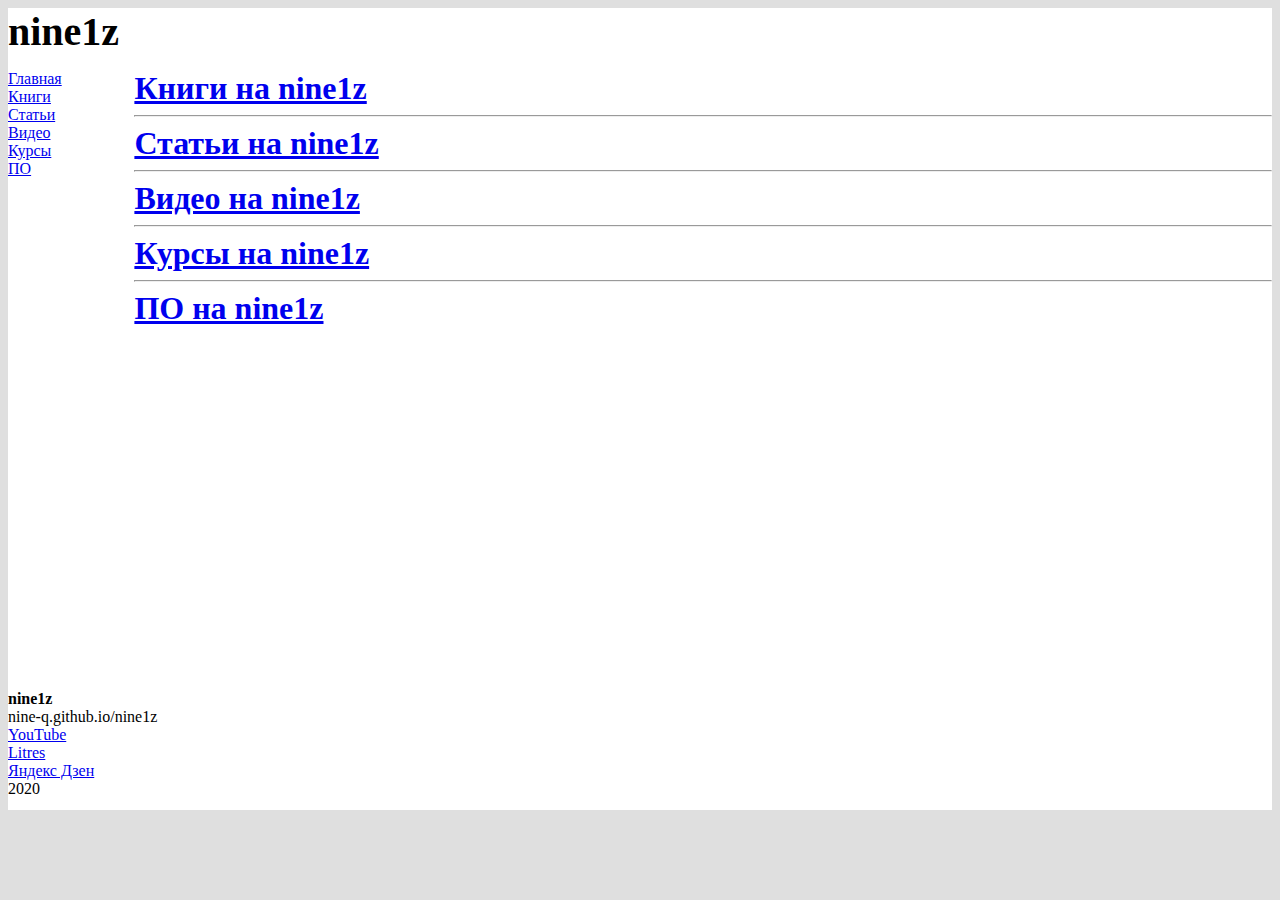
<file: index.html>
<!DOCTYPE html>
<html>
<head>
<title>nine1z</title>
<link rel="stylesheet" href="css/style.css">
<meta charset="UTF-8">
</head>
<body>
    <div class="wrapper">
    <div class="header"><a class="b">nine1z</a></div>
    <div class="row">
	    <div class="tabs"></div>
    <div class="content">
	<a href="index.html">Главная</a><br>
	<a href="books/index.html">Книги</a><br>
	<a href="articles/index.html">Статьи</a><br>
	<a href="videos/index.html">Видео</a><br>
	<a href="courses/index.html">Курсы</a><br>
	<a href="soft/index.html">ПО</a>

</div>
    <div class="sidebar1">
	<a href="books/index.html" class="g">Книги на nine1z</a><br><hr>
	<a href="articles/index.html" class="g">Статьи на nine1z</a><br><hr>
	<a href="videos/index.html" class="g">Видео на nine1z</a><br><hr>
	<a href="courses/index.html" class="g">Курсы на nine1z</a><br><hr>
	<a href="soft/index.html" class="g">ПО на nine1z</a>
</div>
    

    </div>
    <div class="footer"><a class="b">nine1z</a><br>nine-q.github.io/nine1z<br><a href="https://www.youtube.com/channel/UCeoyiitPKGWoLCxTwWciYBA?view_as=subscriber ">YouTube</a><br><a href="https://www.litres.ru/yan-damenckiy/">Litres</a><br><a href="https://zen.yandex.ru/id/5f0462b931fc6c1b40c7442b">Яндекс Дзен</a><br>2020</div>
    
    </div>
</body>
</html>
</file>
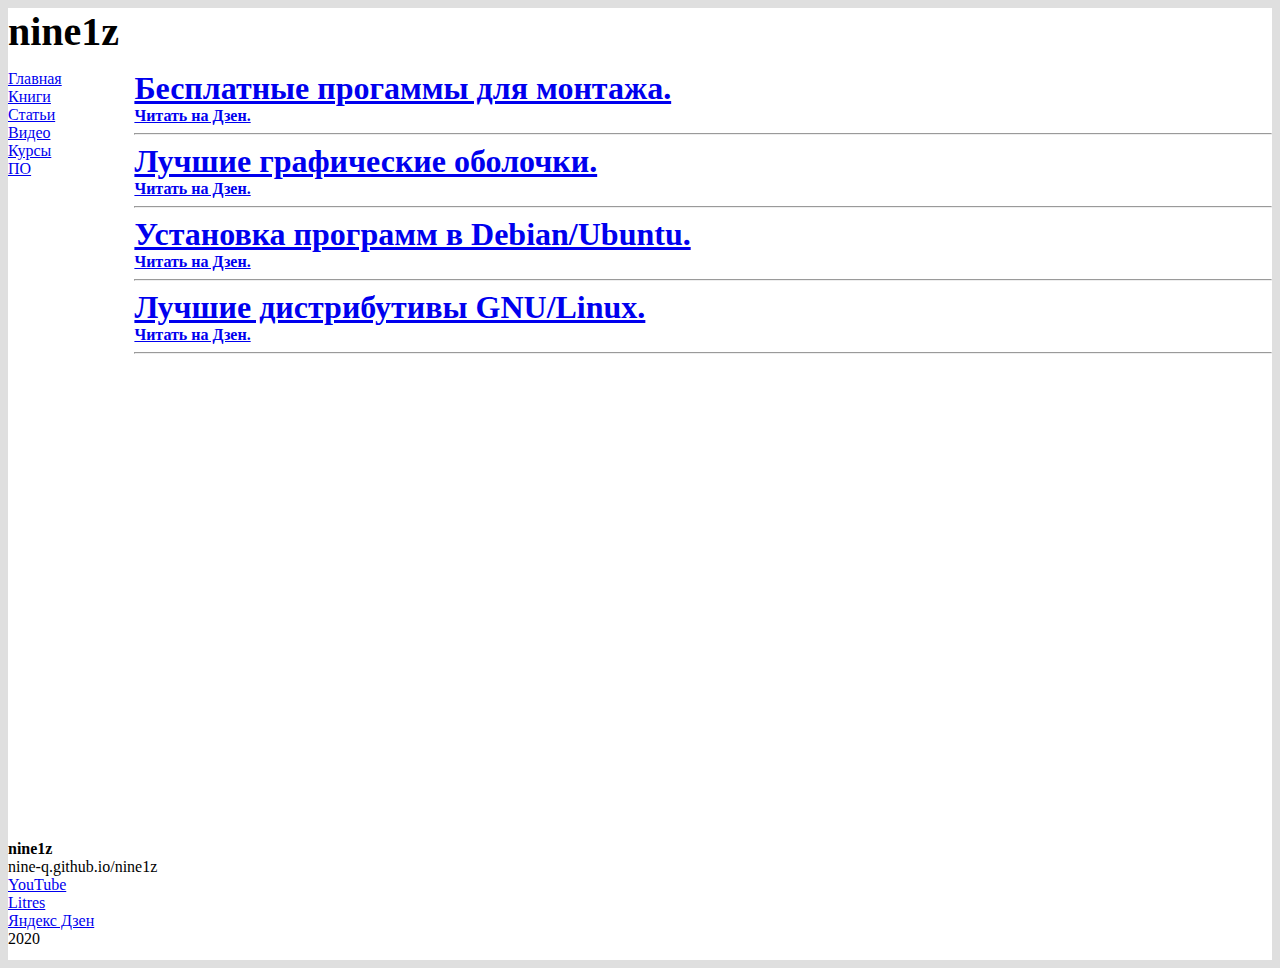
<file: articles/index.html>
<!DOCTYPE html>
<html>
<head>
<title>Статьи - nine1z</title>
<link rel="stylesheet" href="css/style.css">
<meta charset="UTF-8">
</head>
<body>
    <div class="wrapper">
    <div class="header"><a class="b">nine1z</a></div>
    <div class="row">
	    <div class="tabs"></div>
    <div class="content">
	<a href="../index.html">Главная</a><br>
	<a href="../books/index.html">Книги</a><br>
	<a href="index.html">Статьи</a><br>
	<a href="../videos/index.html">Видео</a><br>
	<a href="../courses/index.html">Курсы</a><br>
	<a href="../soft/index.html">ПО</a>

</div>
    <div class="sidebar1">
	<a class="g" href="1.html">Бесплатные прогаммы для монтажа.</a><br>
	<a class="b" href="https://zen.yandex.ru/media/id/5f0462b931fc6c1b40c7442b/besplatnye-programmy-dlia-montaja-5fb980a893538c3039528a01">Читать на Дзен.</a><hr>
	<a class="g" href="2.html">Лучшие графические оболочки.</a><br>
	<a class="b" href="https://zen.yandex.ru/media/id/5f0462b931fc6c1b40c7442b/luchshie-graficheskie-obolochki-top-5-5fb96a30ffe1de7f5c4a5b72">Читать на Дзен.</a><hr>
	<a class="g" href="3.html">Установка программ в Debian/Ubuntu.</a><br>
	<a class="b" href="https://zen.yandex.ru/media/id/5f0462b931fc6c1b40c7442b/ustanovka-programm-v-debianubuntu-5fb98502ffe1de7f5c6bfa61">Читать на Дзен.</a><hr>
	<a class="g" href="4.html">Лучшие дистрибутивы GNU/Linux.</a><br>
	<a class="b" href="https://zen.yandex.ru/media/id/5f0462b931fc6c1b40c7442b/luchshie-distributivy-gnulinux-20202021-top-10-5fb95170ffe1de7f5c24f632">Читать на Дзен.</a><hr>
</div>
    

    </div>
    <div class="footer"><a class="b">nine1z</a><br>nine-q.github.io/nine1z<br><a href="https://www.youtube.com/channel/UCeoyiitPKGWoLCxTwWciYBA?view_as=subscriber ">YouTube</a><br><a href="https://www.litres.ru/yan-damenckiy/">Litres</a><br><a href="https://zen.yandex.ru/id/5f0462b931fc6c1b40c7442b">Яндекс Дзен</a><br>2020</div>
    
    </div>
</body>
</html>
</file>
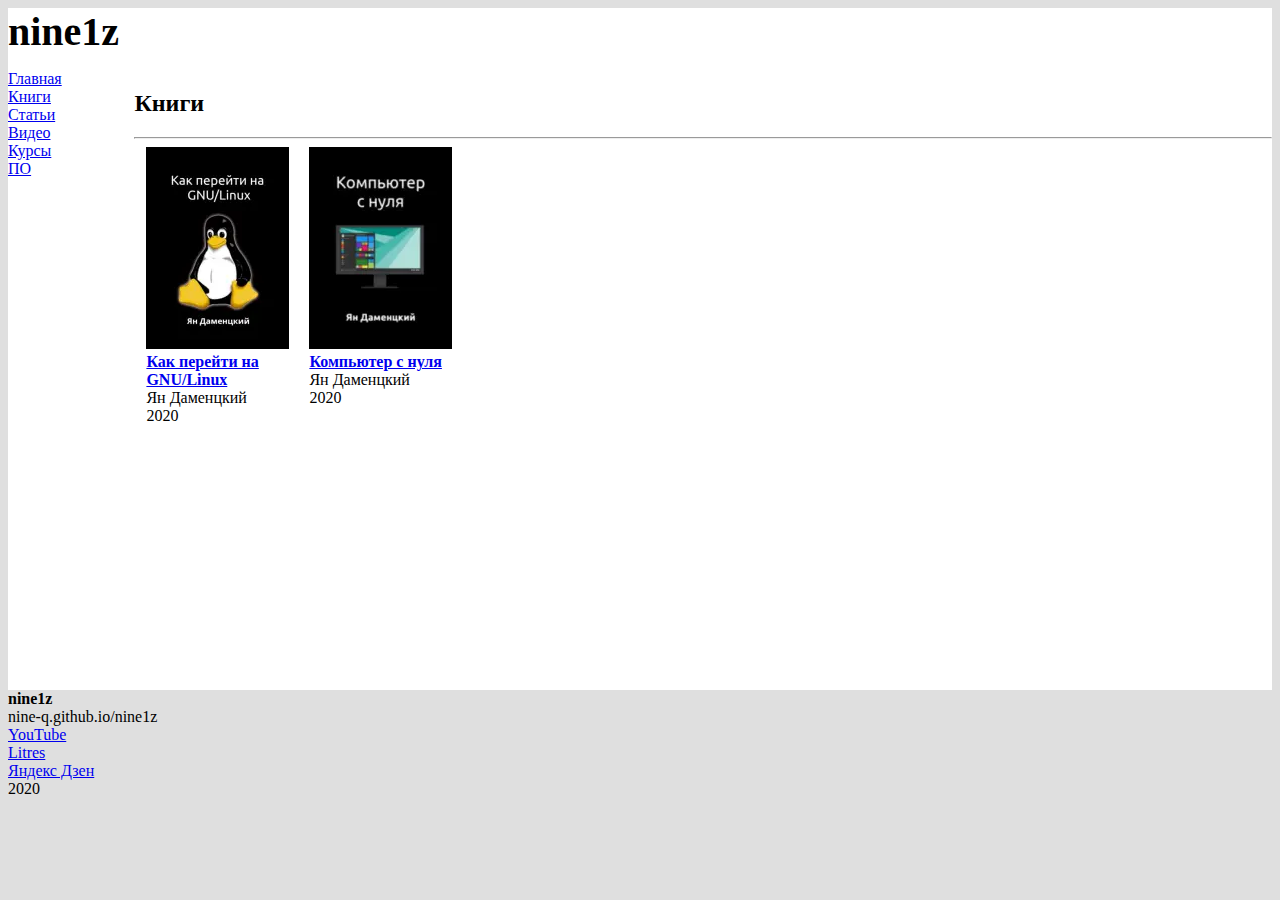
<file: books/index.html>
<!DOCTYPE html>
<html>
<head>
<title>Книги - nine1z</title>
<link rel="stylesheet" href="css/style.css">
<meta charset="UTF-8">
</head>
<body>
    <div class="wrapper">
    <div class="header"><a class="b">nine1z</a></div>
    <div class="row">
	    <div class="tabs"></div>
    <div class="content">
	<a href="../index.html">Главная</a><br>
	<a href="index.html">Книги</a><br>
	<a href="../articles/index.html">Статьи</a><br>
	<a href="../videos/index.html">Видео</a><br>
	<a href="../courses/index.html">Курсы</a><br>
	<a href="../soft/index.html">ПО</a>

</div>
    <div class="sidebar1">
    <h2>Книги</h2><hr>
	<div class="bookscat"><img href="1.html" src="1.webp">
	<div class="btext"><a href="1.html" class="b">Как перейти на GNU/Linux</a><br>
    	<a>Ян Даменцкий</a><br>
	<a>2020</a><br></div>
</div>
	<div class="bookscat"><img href="2.html" src="2.webp">
	<div class="btext"><a href="2.html" class="b">Компьютер с нуля</a><br>
    	<a>Ян Даменцкий</a><br>
	<a>2020</a><br></div>
</div>
    </div>
    <div class="footer"><a class="b">nine1z</a><br>nine-q.github.io/nine1z<br><a href="https://www.youtube.com/channel/UCeoyiitPKGWoLCxTwWciYBA?view_as=subscriber ">YouTube</a><br><a href="https://www.litres.ru/yan-damenckiy/">Litres</a><br><a href="https://zen.yandex.ru/id/5f0462b931fc6c1b40c7442b">Яндекс Дзен</a><br>2020</div>

</div>
</body>
</html>
</file>
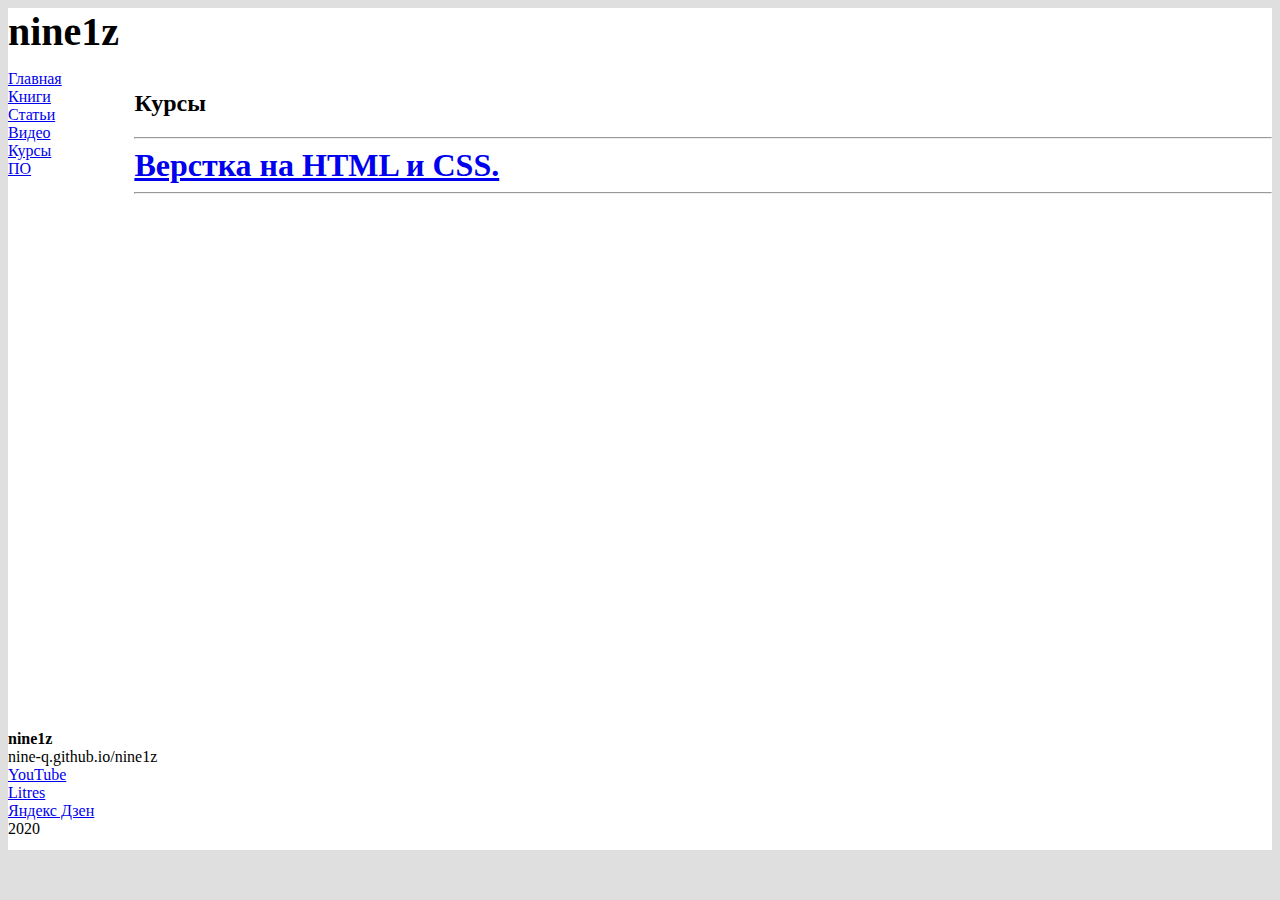
<file: courses/index.html>
<!DOCTYPE html>
<html>
<head>
<title>nine1z</title>
<link rel="stylesheet" href="css/style.css">
<meta charset="UTF-8">
</head>
<body>
    <div class="wrapper">
    <div class="header"><a class="b">nine1z</a></div>
    <div class="row">
	    <div class="tabs"></div>
    <div class="content">
	<a href="../index.html">Главная</a><br>
	<a href="../books/index.html">Книги</a><br>
	<a href="../articles/index.html">Статьи</a><br>
	<a href="../videos/index.html">Видео</a><br>
	<a href="index.html">Курсы</a><br>
	<a href="../soft/index.html">ПО</a>

</div>
    <div class="sidebar1">
	<h2>Курсы</h2><hr>
	<a href="c1.html" class="g">Верстка на HTML и CSS.</a><br><hr>
</div>
    

    </div>
    <div class="footer"><a class="b">nine1z</a><br>nine-q.github.io/nine1z<br><a href="https://www.youtube.com/channel/UCeoyiitPKGWoLCxTwWciYBA?view_as=subscriber ">YouTube</a><br><a href="https://www.litres.ru/yan-damenckiy/">Litres</a><br><a href="https://zen.yandex.ru/id/5f0462b931fc6c1b40c7442b">Яндекс Дзен</a><br>2020</div>
    
    </div>
</body>
</html>
</file>
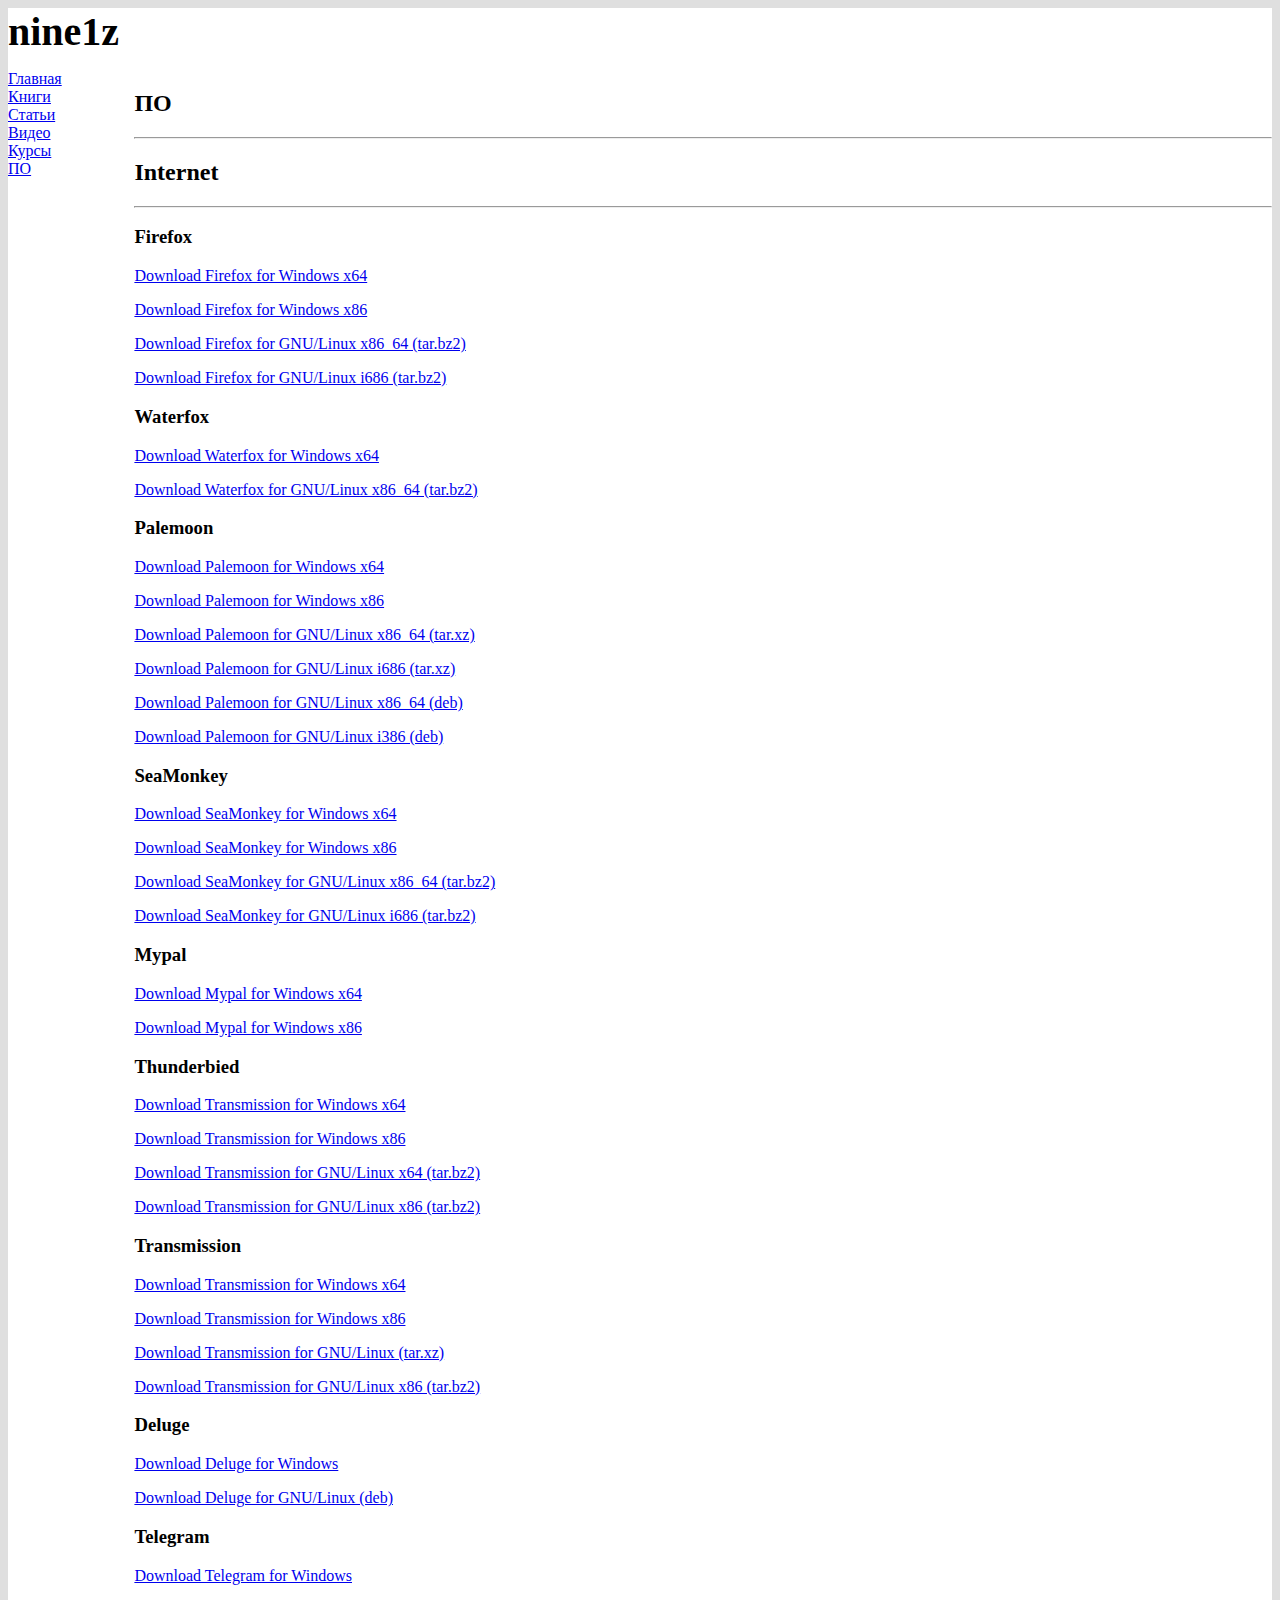
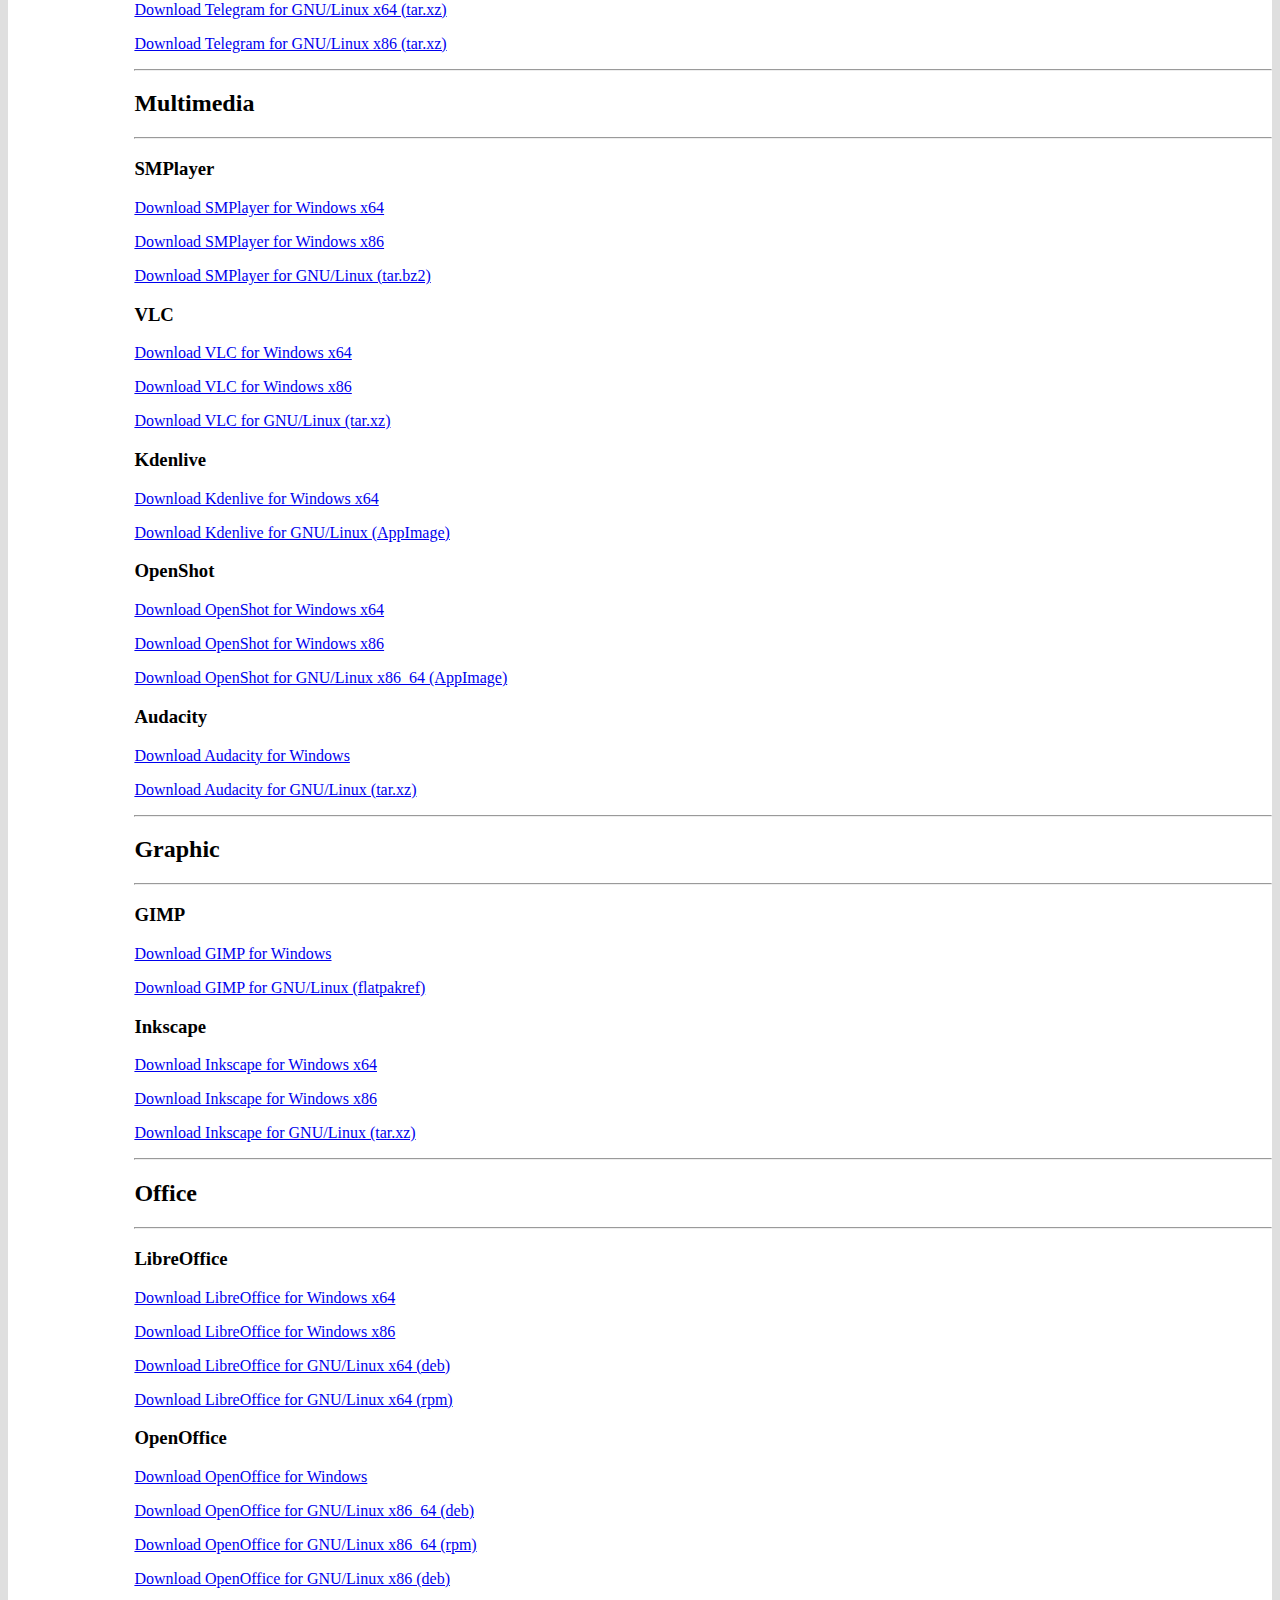
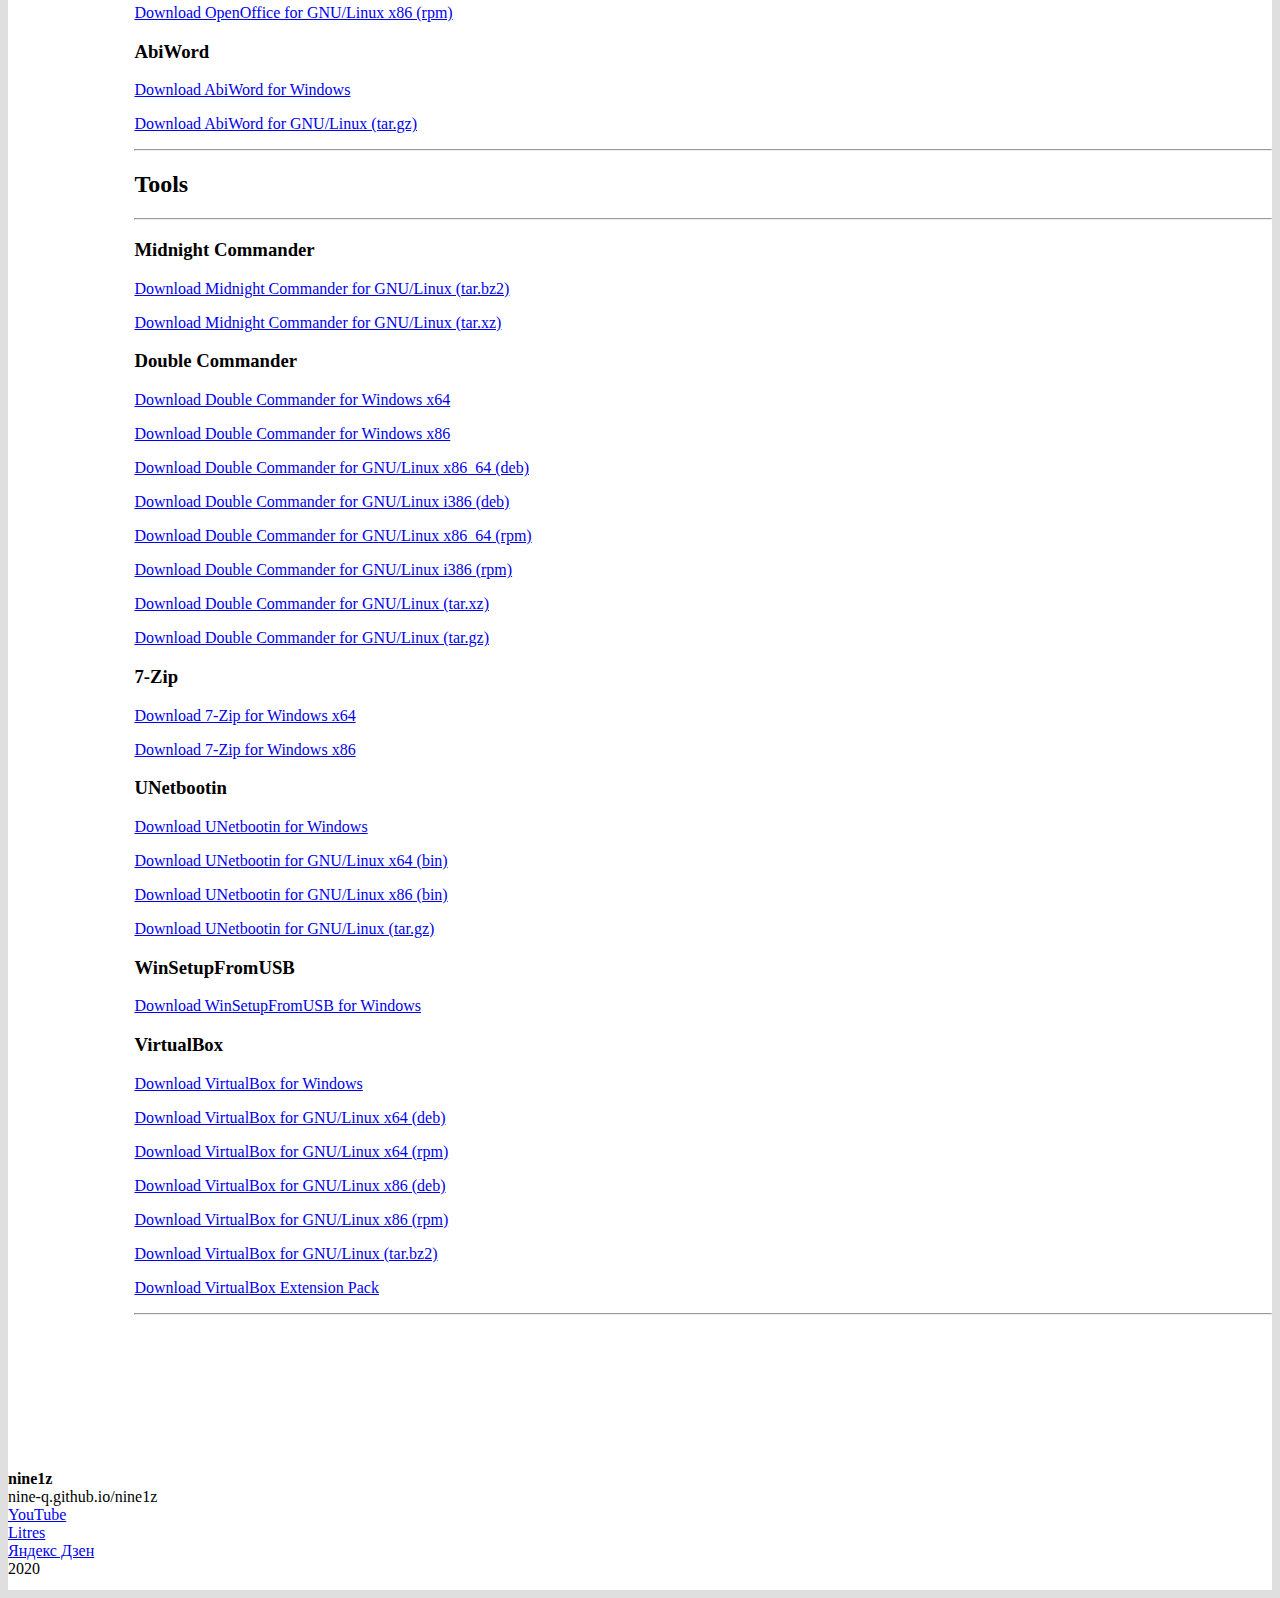
<file: soft/index.html>
<!DOCTYPE html>
<html>
<head>
<title>ПО - nine1z</title>
<link rel="stylesheet" href="css/style.css">
<meta charset="UTF-8">
</head>
<body>
    <div class="wrapper">
    <div class="header"><a class="b">nine1z</a></div>
    <div class="row">
	    <div class="tabs"></div>
    <div class="content">
	<a href="../index.html">Главная</a><br>
	<a href="../books/index.html">Книги</a><br>
	<a href="../articles/index.html">Статьи</a><br>
	<a href="../videos/index.html">Видео</a><br>
	<a href="../courses/index.html">Курсы</a><br>
	<a href="index.html">ПО</a>

</div>
    <div class="sidebar1">
	<h2>ПО</h2><hr>
	<h2>Internet</h2>
	<hr>
	<h3>Firefox</h3>
	<p><a href="http://ftp.mozilla.org/pub/firefox/releases/78.5.0esr/win64/en-US/Firefox%20Setup%2078.5.0esr.msi" target="_blank"> Download Firefox for Windows x64 </a></p>
	<p><a href="http://ftp.mozilla.org/pub/firefox/releases/78.5.0esr/win32/en-US/Firefox%20Setup%2078.5.0esr.msi" target="_blank"> Download Firefox for Windows x86 </a></p>
	<p><a href="http://ftp.mozilla.org/pub/firefox/releases/78.5.0esr/linux-x86_64/en-US/firefox-78.5.0esr.tar.bz2" target="_blank"> Download Firefox for GNU/Linux x86_64 (tar.bz2) </a></p>
	<p><a href="http://ftp.mozilla.org/pub/firefox/releases/78.5.0esr/linux-i686/en-US/firefox-78.5.0esr.tar.bz2" target="_blank"> Download Firefox for GNU/Linux i686 (tar.bz2) </a></p>
	<h3>Waterfox</h3>
	<p><a href="https://cdn.waterfox.net/releases/win64/installer/Waterfox%20G3.0.1%20Setup.exe" target="_blank"> Download Waterfox for Windows x64 </a></p>
	<p><a href="https://cdn.waterfox.net/releases/linux64/installer/waterfox-G3.0.1.en-US.linux-x86_64.tar.bz2" target="_blank"> Download Waterfox for GNU/Linux x86_64 (tar.bz2) </a></p>
	<h3>Palemoon</h3>
	<p><a href="http://www.palemoon.org/download.php?mirror=eu&bits=64&type=installer" target="_blank"> Download Palemoon for Windows x64 </a></p>
	<p><a href="http://www.palemoon.org/download.php?mirror=eu&bits=32&type=installer" target="_blank"> Download Palemoon for Windows x86 </a></p>
	<p><a href="http://linux.palemoon.org/datastore/release/palemoon-28.16.0.linux-x86_64.tar.xz" target="_blank"> Download Palemoon for GNU/Linux x86_64 (tar.xz) </a></p>
	<p><a href="http://linux.palemoon.org/datastore/release/palemoon-28.16.0.linux-i686.tar.xz" target="_blank"> Download Palemoon for GNU/Linux i686 (tar.xz) </a></p>
	<p><a href="https://download.opensuse.org/repositories/home:/stevenpusser/Debian_10/amd64/palemoon_28.16.0-1_amd64.deb" target="_blank"> Download Palemoon for GNU/Linux x86_64 (deb) </a></p>
	<p><a href="https://download.opensuse.org/repositories/home:/stevenpusser/Debian_10/i386/palemoon_28.16.0-1_i386.deb" target="_blank"> Download Palemoon for GNU/Linux i386 (deb) </a></p>
	<h3>SeaMonkey</h3>
	<p><a href="https://archive.mozilla.org/pub/seamonkey/releases/2.53.5.1/win64/en-US/seamonkey-2.53.5.1.en-US.win64.installer.exe" target="_blank"> Download SeaMonkey for Windows x64 </a></p>
	<p><a href="https://archive.mozilla.org/pub/seamonkey/releases/2.53.5.1/win32/en-US/seamonkey-2.53.5.1.en-US.win32.installer.exe" target="_blank"> Download SeaMonkey for Windows x86 </a></p>
	<p><a href="https://archive.mozilla.org/pub/seamonkey/releases/2.53.5.1/linux-x86_64/en-US/seamonkey-2.53.5.1.en-US.linux-x86_64.tar.bz2" target="_blank"> Download SeaMonkey for GNU/Linux x86_64 (tar.bz2) </a></p>
	<p><a href="https://archive.mozilla.org/pub/seamonkey/releases/2.53.5.1/linux-i686/en-US/seamonkey-2.53.5.1.en-US.linux-i686.tar.bz2" target="_blank"> Download SeaMonkey for GNU/Linux i686 (tar.bz2) </a></p>
	<h3>Mypal</h3>
	<p><a href="https://mypal-browser.org/download/64bit/latest" target="_blank"> Download Mypal for Windows x64 </a></p>
	<p><a href="https://mypal-browser.org/download/32bit/latest" target="_blank"> Download Mypal for Windows x86 </a></p>
	<h3>Thunderbied</h3>
	<p><a href="https://download.mozilla.org/?product=thunderbird-78.5.1-SSL&os=win64&lang=en-US" target="_blank"> Download Transmission for Windows x64 </a></p>
	<p><a href="https://download.mozilla.org/?product=thunderbird-78.5.1-SSL&os=win&lang=en-US" target="_blank"> Download Transmission for Windows x86 </a></p>
	<p><a href="https://download.mozilla.org/?product=thunderbird-78.5.1-SSL&os=linux64&lang=en-US" target="_blank"> Download Transmission for GNU/Linux x64 (tar.bz2) </a></p>
	<p><a href="https://download.mozilla.org/?product=thunderbird-78.5.1-SSL&os=linux&lang=en-US" target="_blank"> Download Transmission for GNU/Linux x86 (tar.bz2) </a></p>
	<h3>Transmission</h3>
	<p><a href="https://github.com/transmission/transmission-releases/raw/master/transmission-3.00-x64.msi" target="_blank"> Download Transmission for Windows x64 </a></p>
	<p><a href="https://github.com/transmission/transmission-releases/raw/master/transmission-3.00-x86.msi" target="_blank"> Download Transmission for Windows x86 </a></p>
	<p><a href="https://github.com/transmission/transmission-releases/raw/master/transmission-3.00.tar.xz" target="_blank"> Download Transmission for GNU/Linux (tar.xz) </a></p>
	<p><a href="https://github.com/transmission/transmission-releases/raw/master/transmission-3.00.tar.xz" target="_blank"> Download Transmission for GNU/Linux x86 (tar.bz2) </a></p>
	<h3>Deluge</h3>
	<p><a href="https://ftp.osuosl.org/pub/deluge/windows/deluge-1.3.6-win32-setup.exe" target="_blank"> Download Deluge for Windows  </a></p>
	<p><a href="http://ftp.us.debian.org/debian/pool/main/d/deluge/deluge_1.3.15-2_all.deb" target="_blank"> Download Deluge for GNU/Linux (deb)  </a></p>
	<h3>Telegram</h3>
	<p><a href="https://telegram.org/dl/desktop/win" target="_blank"> Download Telegram for Windows  </a></p>
	<p><a href="https://telegram.org/dl/desktop/linux" target="_blank"> Download Telegram for GNU/Linux x64 (tar.xz)  
	</a></p><p><a href="https://telegram.org/dl/desktop/linux32" target="_blank"> Download Telegram for GNU/Linux x86 (tar.xz) </a></p>
	<hr>
	<h2>Multimedia</h2>
	<hr>
	<h3>SMPlayer</h3>
	<p><a href="https://www.fosshub.com/SMPlayer.html?dwl=smplayer-20.6.0-x64.exe" target="_blank"> Download SMPlayer for Windows x64  </a></p>
	<p><a href="https://www.fosshub.com/SMPlayer.html?dwl=smplayer-20.6.0-win32.exe" target="_blank"> Download SMPlayer for Windows x86  </a></p>
	<p><a href="https://pilotfiber.dl.sourceforge.net/project/smplayer/SMPlayer/20.4.2/smplayer-20.4.2.tar.bz2" target="_blank"> Download SMPlayer for GNU/Linux (tar.bz2) </a></p>
	<h3>VLC</h3>
	<p><a href="https://mirror.yandex.ru/mirrors/ftp.videolan.org/vlc/3.0.11/win64/vlc-3.0.11-win64.exe" target="_blank"> Download VLC for Windows x64  </a></p>
	<p><a href="https://mirror.yandex.ru/mirrors/ftp.videolan.org/vlc/3.0.11/win32/vlc-3.0.11-win32.exe" target="_blank"> Download VLC for Windows x86  </a></p>
	<p><a href="https://mirror.rasanegar.com/videolan/vlc/3.0.11/vlc-3.0.11.tar.xz" target="_blank"> Download VLC for GNU/Linux (tar.xz)  </a></p>
	<h3>Kdenlive</h3>
	<p><a href="https://download.kde.org/stable/kdenlive/20.08/windows/kdenlive-20.08.3.exe" target="_blank"> Download Kdenlive for Windows x64 </a></p>
	<p><a href="https://download.kde.org/stable/kdenlive/20.08/linux/kdenlive-20.08.3b-x86_64.appimage" target="_blank"> Download Kdenlive for GNU/Linux (AppImage)  </a></p>
	<h3>OpenShot</h3>
	<p><a href="https://github.com/OpenShot/openshot-qt/releases/download/v2.5.1/OpenShot-v2.5.1-x86_64.exe" target="_blank"> Download OpenShot for Windows x64 </a></p>
	<p><a href="https://github.com/OpenShot/openshot-qt/releases/download/v2.5.1/OpenShot-v2.5.1-x86.exe" target="_blank"> Download OpenShot for Windows x86 
	</a></p><p><a href="https://github.com/OpenShot/openshot-qt/releases/download/v2.5.1/OpenShot-v2.5.1-x86_64.AppImage" target="_blank"> Download OpenShot for GNU/Linux x86_64 (AppImage) </a></p>
	<h3>Audacity</h3>
	<p><a href="https://www.fosshub.com/Audacity.html?dwl=audacity-win-2.4.2.exe" target="_blank"> Download Audacity for Windows </a></p>
	<p><a href="https://www.fosshub.com/Audacity.html?dwl=audacity-minsrc-2.4.2.tar.xz" target="_blank"> Download Audacity for GNU/Linux (tar.xz) </a></p>
	<hr>
	<h2>Graphic</h2>
	<hr>
	<h3>GIMP</h3>
	<p><a href="https://download.gimp.org/mirror/pub/gimp/v2.10/windows/gimp-2.10.22-setup.exe" target="_blank"> Download GIMP for Windows </a></p>
	<p><a href="https://flathub.org/repo/appstream/org.gimp.GIMP.flatpakref" target="_blank"> Download GIMP for GNU/Linux (flatpakref)  </a></p>
	<h3>Inkscape</h3>
	<p><a href="https://media.inkscape.org/dl/resources/file/inkscape-1.0.1-x64.msi" target="_blank"> Download Inkscape for Windows x64 </a></p>
	<p><a href="https://media.inkscape.org/dl/resources/file/inkscape-1.0.1-x86.msi" target="_blank"> Download Inkscape for Windows x86 
	</a></p><p><a href="https://media.inkscape.org/dl/resources/file/inkscape-1.0.1.tar.xz" target="_blank"> Download Inkscape for GNU/Linux (tar.xz) </a></p>
	<hr>
	<h2>Office</h2>
	<hr>
	<h3>LibreOffice</h3>
	<p><a href="https://www.libreoffice.org/donate/dl/win-x86_64/7.0.3/en-US/LibreOffice_7.0.3_Win_x64.msi" target="_blank"> Download LibreOffice for Windows x64 </a></p>
	<p><a href="https://www.libreoffice.org/donate/dl/win-x86/7.0.3/en-US/LibreOffice_7.0.3_Win_x86.msi" target="_blank"> Download LibreOffice for Windows x86 </a></p>
	<p><a href="https://www.libreoffice.org/donate/dl/win-x86/7.0.3/en-US/LibreOffice_7.0.3_Win_x86.msi" target="_blank"> Download LibreOffice for GNU/Linux x64 (deb) </a></p>
	<p><a href="https://www.libreoffice.org/donate/dl/rpm-x86_64/7.0.3/en-US/LibreOffice_7.0.3_Linux_x86-64_rpm.tar.gz" target="_blank"> Download LibreOffice for GNU/Linux x64 (rpm) </a></p>
	<h3>OpenOffice</h3>
	<p><a href="ftp://ftp.snt.utwente.nl/pub/software/openoffice/extended/3.3.0rc10/OOo-SDK_3.3.0rc10_20110118_Win_x86_install_en-US.exe" target="_blank"> Download OpenOffice for Windows </a></p>
	<p><a href="ftp://ftp.snt.utwente.nl/pub/software/openoffice/extended/3.3.0rc10/OOo-SDK_3.3.0rc10_20110118_Linux_x86-64_install-deb_en-US.tar.gz" target="_blank"> Download OpenOffice for GNU/Linux x86_64 (deb) </a></p>
	<p><a href="ftp://ftp.snt.utwente.nl/pub/software/openoffice/extended/3.3.0rc10/OOo-SDK_3.3.0rc10_20110118_Linux_x86-64_install-rpm_en-US.tar.gz" target="_blank"> Download OpenOffice for GNU/Linux x86_64 (rpm) </a></p>
	<p><a href="ftp://ftp.snt.utwente.nl/pub/software/openoffice/extended/3.3.0rc10/OOo-SDK_3.3.0rc10_20110118_Linux_x86_install-deb_en-US.tar.gz" target="_blank"> Download OpenOffice for GNU/Linux x86 (deb) </a></p>
	<p><a href="ftp://ftp.snt.utwente.nl/pub/software/openoffice/extended/3.3.0rc10/OOo-SDK_3.3.0rc10_20110118_Linux_x86_install-rpm_en-US.tar.gz" target="_blank"> Download OpenOffice for GNU/Linux x86 (rpm) </a></p>
	<h3>AbiWord</h3>
	<p><a href="https://master.dl.sourceforge.net/project/abiword/OldFiles/abiword-setup-2.2.1.exe?viasf=1" target="_blank"> Download AbiWord for Windows </a></p>
	<p><a href="https://www.abisource.com/downloads/abiword/3.0.4/source/abiword-3.0.4.tar.gz" target="_blank"> Download AbiWord for GNU/Linux (tar.gz) </a></p>
	<hr>
	<h2>Tools</h2>
	<hr>
	<h3>Midnight Commander</h3>
	<p><a href="http://ftp.midnight-commander.org/mc-4.8.25.tar.bz2" target="_blank"> Download Midnight Commander for GNU/Linux (tar.bz2) </a></p>
	<p><a href="http://ftp.midnight-commander.org/mc-4.8.25.tar.xz" target="_blank"> Download Midnight Commander for GNU/Linux (tar.xz) </a></p>
	<h3>Double Commander</h3>
	<p><a href="https://nav.dl.sourceforge.net/project/doublecmd/DC%20for%20Windows%2064%20bit/Double%20Commander%200.9.9%20beta/doublecmd-0.9.9.x86_64-win64.msi" target="_blank"> Download Double Commander for Windows x64 </a></p>
	<p><a href="https://pilotfiber.dl.sourceforge.net/project/doublecmd/DC%20for%20Windows%2032%20bit/Double%20Commander%200.9.9%20beta/doublecmd-0.9.9.i386-win32.msi" target="_blank"> Download Double Commander for Windows x86 </a></p>
	<p><a href="https://download.opensuse.org/repositories/home:/Alexx2000/Debian_10/amd64/doublecmd-gtk_0.9.9-0+svn9478~testing_amd64.deb" target="_blank"> Download Double Commander for GNU/Linux x86_64 (deb) </a></p>
	<p><a href="https://download.opensuse.org/repositories/home:/Alexx2000/Debian_10/i386/doublecmd-gtk_0.9.9-0+svn9478~testing_i386.deb" target="_blank"> Download Double Commander for GNU/Linux i386 (deb) </a></p>
	<p><a href="https://download.opensuse.org/repositories/home:/Alexx2000/CentOS_7/x86_64/doublecmd-gtk-0.9.9-1.2.x86_64.rpm" target="_blank"> Download Double Commander for GNU/Linux x86_64 (rpm) </a></p>
	<p><a href="https://download.opensuse.org/repositories/home:/Alexx2000/CentOS_7/src/doublecmd-gtk-0.9.9-1.2.src.rpm" target="_blank"> Download Double Commander for GNU/Linux i386 (rpm) </a></p>
	<p><a href="https://pilotfiber.dl.sourceforge.net/project/doublecmd/DC%20for%20Linux%2064%20bit/Double%20Commander%200.9.9%20beta/doublecmd-0.9.9.gtk2.x86_64.tar.xz" target="_blank"> Download Double Commander for GNU/Linux (tar.xz) </a></p>
	<p><a href="https://pilotfiber.dl.sourceforge.net/project/doublecmd/Double%20Commander%20Source/doublecmd-0.9.9-src.tar.gz" target="_blank"> Download Double Commander for GNU/Linux (tar.gz) </a></p>
	<h3>7-Zip</h3>
	<p><a href="https://www.7-zip.org/a/7z1900-x64.msi" target="_blank"> Download 7-Zip for Windows x64 </a></p>
	<p><a href="https://www.7-zip.org/a/7z1900.msi" target="_blank"> Download 7-Zip for Windows x86 </a></p>
	<h3>UNetbootin</h3>
	<p><a href="https://github.com/unetbootin/unetbootin/releases/download/700/unetbootin-windows-700.exe" target="_blank"> Download UNetbootin for Windows </a></p>
	<p><a href="https://github.com/unetbootin/unetbootin/releases/download/700/unetbootin-linux64-700.bin" target="_blank"> Download UNetbootin for GNU/Linux x64 (bin) </a></p>
	<p><a href="https://github.com/unetbootin/unetbootin/releases/download/700/unetbootin-linux-700.bin" target="_blank"> Download UNetbootin for GNU/Linux x86 (bin) </a></p>
	<p><a href="https://github.com/unetbootin/unetbootin/releases/download/700/unetbootin-source-700.tar.gz" target="_blank"> Download UNetbootin for GNU/Linux (tar.gz) </a></p>
	<h3>WinSetupFromUSB</h3>
	<p><a href="http://www.winsetupfromusb.com/files/download-info/winsetupfromusb-1-9-exe/" target="_blank"> Download WinSetupFromUSB for Windows </a></p>
	<h3>VirtualBox</h3>
	<p><a href="https://download.virtualbox.org/virtualbox/5.2.44/VirtualBox-5.2.44-139111-Win.exe" target="_blank"> Download VirtualBox for Windows </a></p>
	<p><a href="https://download.virtualbox.org/virtualbox/5.2.44/virtualbox-5.2_5.2.44-139111~Debian~stretch_amd64.deb" target="_blank"> Download VirtualBox for GNU/Linux x64 (deb) </a></p>
	<p><a href="https://download.virtualbox.org/virtualbox/5.2.44/VirtualBox-5.2-5.2.44_139111_el6-1.x86_64.rpm" target="_blank"> Download VirtualBox for GNU/Linux x64 (rpm) </a></p>
	<p><a href="https://download.virtualbox.org/virtualbox/5.2.44/virtualbox-5.2_5.2.44-139111~Debian~stretch_i386.deb" target="_blank"> Download VirtualBox for GNU/Linux x86 (deb) </a></p>
	<p><a href="https://download.virtualbox.org/virtualbox/5.2.44/VirtualBox-5.2-5.2.44_139111_el6-1.i686.rpm" target="_blank"> Download VirtualBox for GNU/Linux x86 (rpm) </a></p>
	<p><a href="https://download.virtualbox.org/virtualbox/5.2.44/VirtualBox-5.2.44.tar.bz2" target="_blank"> Download VirtualBox for GNU/Linux (tar.bz2) </a></p>
	<p><a href="https://download.virtualbox.org/virtualbox/5.2.44/Oracle_VM_VirtualBox_Extension_Pack-5.2.44.vbox-extpack" target="_blank"> Download VirtualBox Extension Pack </a></p>
	<hr>


</div>
    

    </div>
    <div class="footer"><a class="b">nine1z</a><br>nine-q.github.io/nine1z<br><a href="https://www.youtube.com/channel/UCeoyiitPKGWoLCxTwWciYBA?view_as=subscriber ">YouTube</a><br><a href="https://www.litres.ru/yan-damenckiy/">Litres</a><br><a href="https://zen.yandex.ru/id/5f0462b931fc6c1b40c7442b">Яндекс Дзен</a><br>2020</div>
    
    </div>
</body>
</html>
</file>
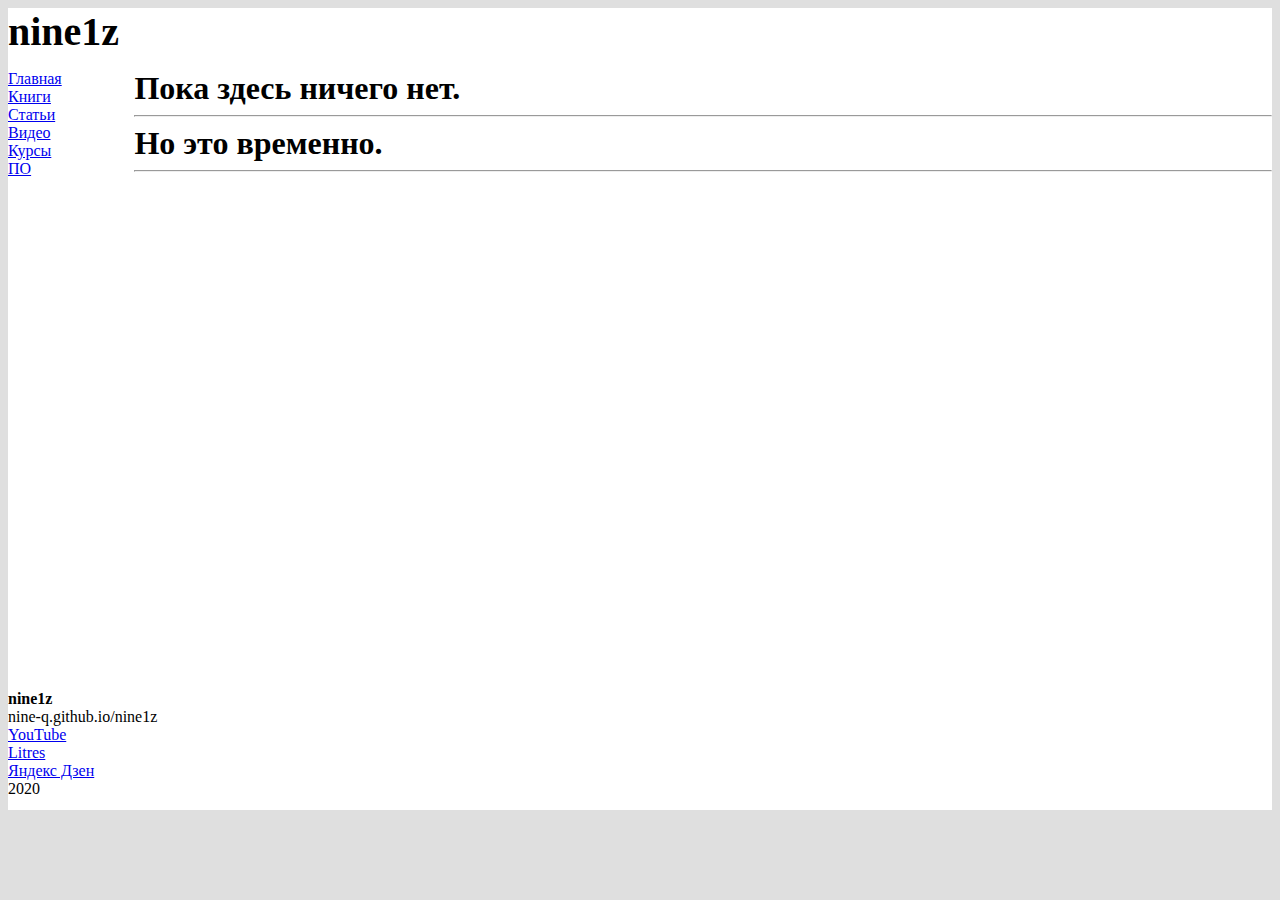
<file: videos/index.html>
<!DOCTYPE html>
<html>
<head>
<title>Видео - nine1z</title>
<link rel="stylesheet" href="css/style.css">
<meta charset="UTF-8">
</head>
<body>
    <div class="wrapper">
    <div class="header"><a class="b">nine1z</a></div>
    <div class="row">
	    <div class="tabs"></div>
    <div class="content">
	<a href="../index.html">Главная</a><br>
	<a href="../books/index.html">Книги</a><br>
	<a href="../articles/index.html">Статьи</a><br>
	<a href="index.html">Видео</a><br>
	<a href="../courses/index.html">Курсы</a><br>
	<a href="../soft/index.html">ПО</a>

</div>
    <div class="sidebar1">
	<a class="g">Пока здесь ничего нет.</a><br><hr>
	<a class="g">Но это временно.</a><br><hr>
</div>
    

    </div>
    <div class="footer"><a class="b">nine1z</a><br>nine-q.github.io/nine1z<br><a href="https://www.youtube.com/channel/UCeoyiitPKGWoLCxTwWciYBA?view_as=subscriber ">YouTube</a><br><a href="https://www.litres.ru/yan-damenckiy/">Litres</a><br><a href="https://zen.yandex.ru/id/5f0462b931fc6c1b40c7442b">Яндекс Дзен</a><br>2020</div>
    
    </div>
</body>
</html>
</file>
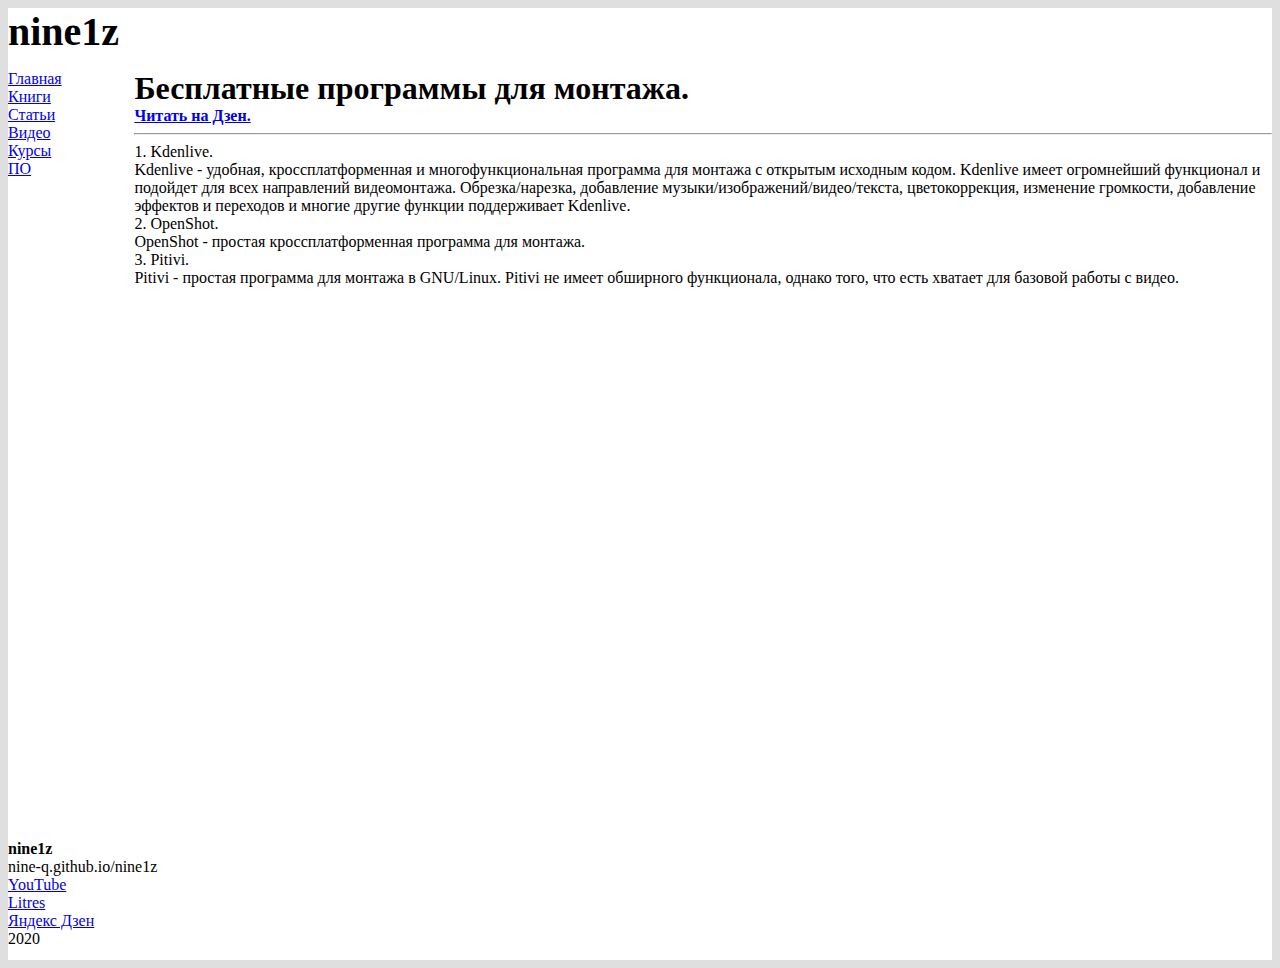
<file: articles/1.html>
<!DOCTYPE html>
<html>
<head>
<title>Бесплатные программы для монтажа - nine1z</title>
<link rel="stylesheet" href="css/style.css">
<meta charset="UTF-8">
</head>
<body>
    <div class="wrapper">
    <div class="header"><a class="b">nine1z</a></div>
    <div class="row">
	    <div class="tabs"></div>
    <div class="content">
	<a href="../index.html">Главная</a><br>
	<a href="../books/index.html">Книги</a><br>
	<a href="index.html">Статьи</a><br>
	<a href="../videos/index.html">Видео</a><br>
	<a href="../courses/index.html">Курсы</a><br>
	<a href="../soft/index.html">ПО</a>

</div>
    <div class="sidebar1">
	<a class="g">Бесплатные программы для монтажа.</a><br>
<a href="https://zen.yandex.ru/media/id/5f0462b931fc6c1b40c7442b/besplatnye-programmy-dlia-montaja-5fb980a893538c3039528a01" class="b">Читать на Дзен.</a><hr>
<a>1. Kdenlive.<br>
Kdenlive - удобная, кроссплатформенная и многофункциональная программа для монтажа с открытым исходным кодом. Kdenlive имеет огромнейший функционал и подойдет для всех направлений видеомонтажа. Обрезка/нарезка, добавление музыки/изображений/видео/текста, цветокоррекция, изменение громкости, добавление эффектов и переходов и многие другие функции поддерживает Kdenlive.<br>
2. OpenShot.<br>
OpenShot - простая кроссплатформенная программа для монтажа.<br>
3. Pitivi.<br>
Pitivi - простая программа для монтажа в GNU/Linux. Pitivi не имеет обширного функционала, однако того, что есть хватает для базовой работы с видео.<br></a>

</div>
    

    </div>
    <div class="footer"><a class="b">nine1z</a><br>nine-q.github.io/nine1z<br><a href="https://www.youtube.com/channel/UCeoyiitPKGWoLCxTwWciYBA?view_as=subscriber ">YouTube</a><br><a href="https://www.litres.ru/yan-damenckiy/">Litres</a><br><a href="https://zen.yandex.ru/id/5f0462b931fc6c1b40c7442b">Яндекс Дзен</a><br>2020</div>
    
    </div>
</body>
</html>
</file>
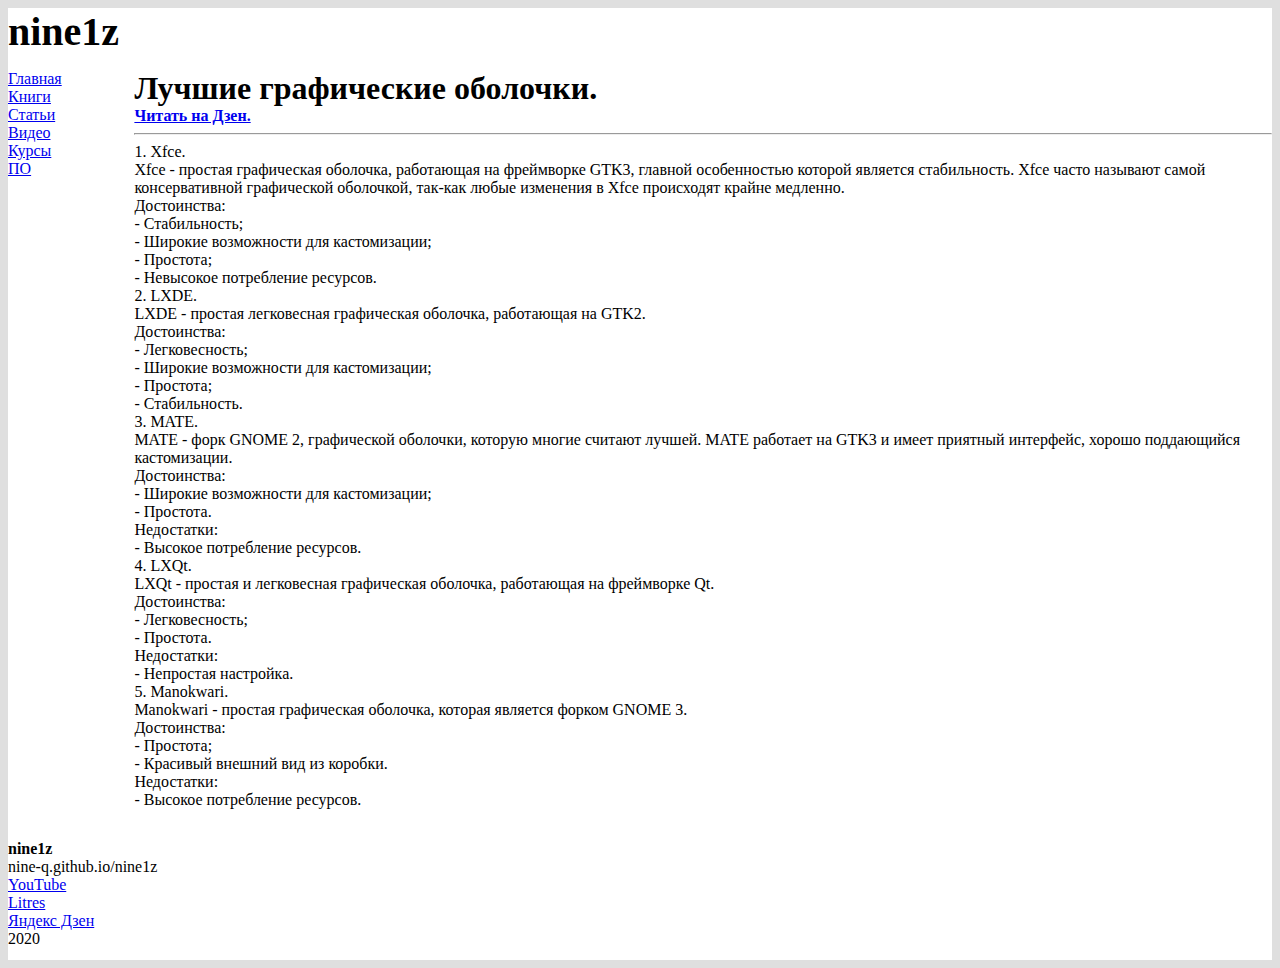
<file: articles/2.html>
<!DOCTYPE html>
<html>
<head>
<title>Лучшие графические оболочки - nine1z</title>
<link rel="stylesheet" href="css/style.css">
<meta charset="UTF-8">
</head>
<body>
    <div class="wrapper">
    <div class="header"><a class="b">nine1z</a></div>
    <div class="row">
	    <div class="tabs"></div>
    <div class="content">
	<a href="../index.html">Главная</a><br>
	<a href="../books/index.html">Книги</a><br>
	<a href="index.html">Статьи</a><br>
	<a href="../videos/index.html">Видео</a><br>
	<a href="../courses/index.html">Курсы</a><br>
	<a href="../soft/index.html">ПО</a>

</div>
    <div class="sidebar1">
	<a class="g">Лучшие графические оболочки.</a><br>
<a href="https://zen.yandex.ru/media/id/5f0462b931fc6c1b40c7442b/luchshie-graficheskie-obolochki-top-5-5fb96a30ffe1de7f5c4a5b72" class="b">Читать на Дзен.</a><hr>
<a>
1. Xfce.<br>
Xfce - простая графическая оболочка, работающая на фреймворке GTK3, главной особенностью которой является стабильность. Xfce часто называют самой консервативной графической оболочкой, так-как любые изменения в Xfce происходят крайне медленно.<br>
Достоинства:<br>
- Стабильность;<br>
- Широкие возможности для кастомизации;<br>
- Простота;<br>
- Невысокое потребление ресурсов.<br>
2. LXDE.<br>
LXDE - простая легковесная графическая оболочка, работающая на GTK2.<br>
Достоинства:<br>
- Легковесность;<br>
- Широкие возможности для кастомизации;<br>
- Простота;<br>
- Стабильность.<br>
3. MATE.<br>
MATE - форк GNOME 2, графической оболочки, которую многие считают лучшей. MATE работает на GTK3 и имеет приятный интерфейс, хорошо поддающийся кастомизации.<br>
Достоинства:<br>
- Широкие возможности для кастомизации;<br>
- Простота.<br>
Недостатки:<br>
- Высокое потребление ресурсов.<br>
4. LXQt.<br>
LXQt - простая и легковесная графическая оболочка, работающая на фреймворке Qt.<br>
Достоинства:<br>
- Легковесность;<br>
- Простота.<br>
Недостатки:<br>
- Непростая настройка.<br>
5. Manokwari.<br>
Manokwari - простая графическая оболочка, которая является форком GNOME 3.<br>
Достоинства:<br>
- Простота;<br>
- Красивый внешний вид из коробки.<br>
Недостатки:<br>
- Высокое потребление ресурсов.<br>


</a>

</div>
    

    </div>
    <div class="footer"><a class="b">nine1z</a><br>nine-q.github.io/nine1z<br><a href="https://www.youtube.com/channel/UCeoyiitPKGWoLCxTwWciYBA?view_as=subscriber ">YouTube</a><br><a href="https://www.litres.ru/yan-damenckiy/">Litres</a><br><a href="https://zen.yandex.ru/id/5f0462b931fc6c1b40c7442b">Яндекс Дзен</a><br>2020</div>
    
    </div>
</body>
</html>
</file>
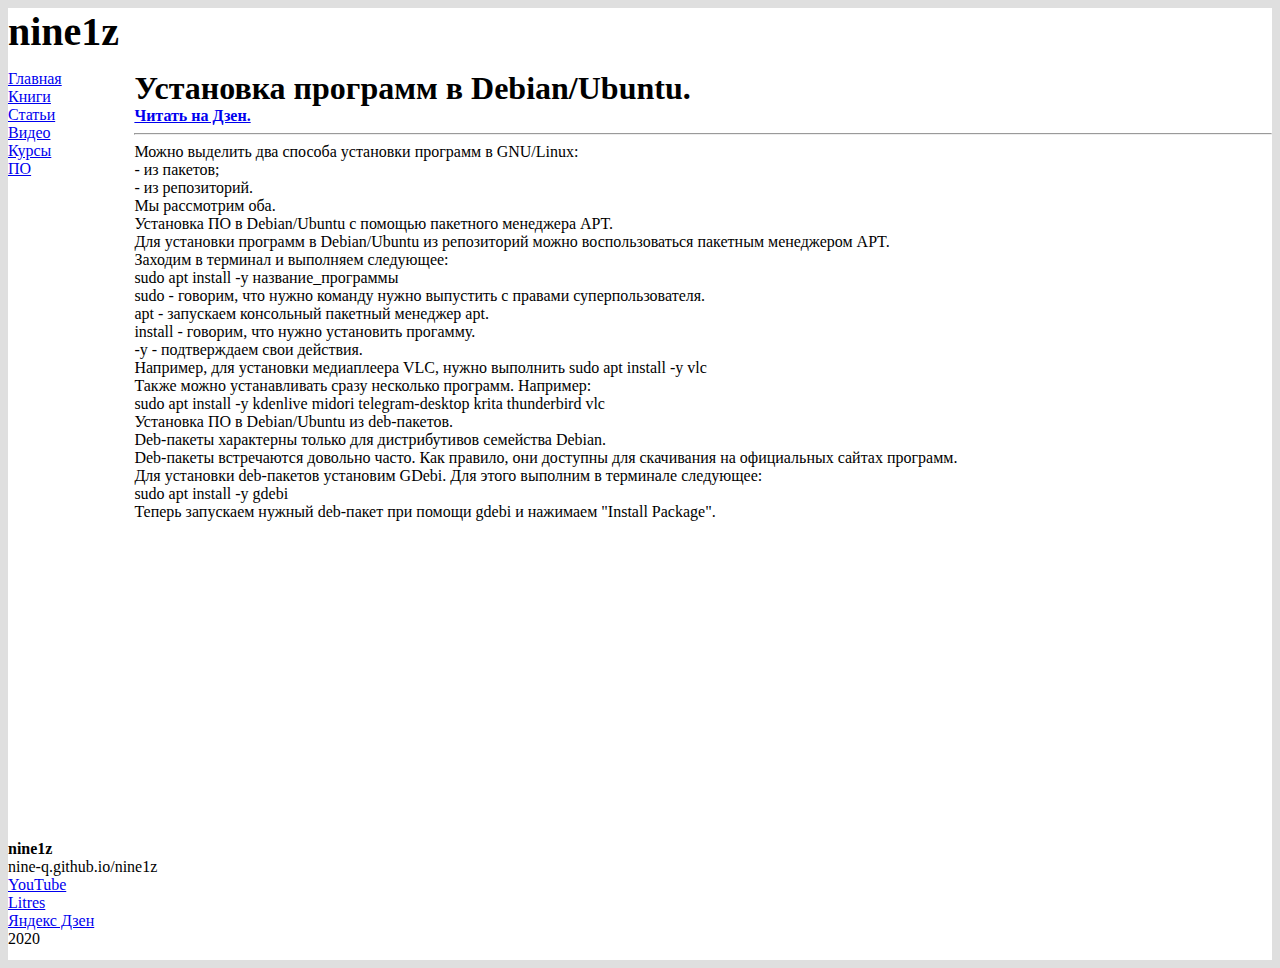
<file: articles/3.html>
<!DOCTYPE html>
<html>
<head>
<title>Установка программ в Debian/Ubuntu - nine1z</title>
<link rel="stylesheet" href="css/style.css">
<meta charset="UTF-8">
</head>
<body>
    <div class="wrapper">
    <div class="header"><a class="b">nine1z</a></div>
    <div class="row">
	    <div class="tabs"></div>
    <div class="content">
	<a href="../index.html">Главная</a><br>
	<a href="../books/index.html">Книги</a><br>
	<a href="index.html">Статьи</a><br>
	<a href="../videos/index.html">Видео</a><br>
	<a href="../courses/index.html">Курсы</a><br>
	<a href="../soft/index.html">ПО</a>

</div>
    <div class="sidebar1">
	<a class="g">Установка программ в Debian/Ubuntu.</a><br>
<a href="https://zen.yandex.ru/media/id/5f0462b931fc6c1b40c7442b/ustanovka-programm-v-debianubuntu-5fb98502ffe1de7f5c6bfa61" class="b">Читать на Дзен.</a><hr>
<a>
Можно выделить два способа установки программ в GNU/Linux:<br>
- из пакетов;<br>
- из репозиторий.<br>
Мы рассмотрим оба.<br>
Установка ПО в Debian/Ubuntu с помощью пакетного менеджера APT.<br>
Для установки программ в Debian/Ubuntu из репозиторий можно воспользоваться пакетным менеджером APT.<br>
Заходим в терминал и выполняем следующее:<br>
sudo apt install -y название_программы<br>
sudo - говорим, что нужно команду нужно выпустить с правами суперпользователя.<br>
apt - запускаем консольный пакетный менеджер apt.<br>
install - говорим, что нужно установить прогамму.<br>
-y - подтверждаем свои действия.<br>
Например, для установки медиаплеера VLC, нужно выполнить sudo apt install -y vlc<br>
Также можно устанавливать сразу несколько программ. Например:<br>
sudo apt install -y kdenlive midori telegram-desktop krita thunderbird vlc<br>
Установка ПО в Debian/Ubuntu из deb-пакетов.<br>
Deb-пакеты характерны только для дистрибутивов семейства Debian.<br>
Deb-пакеты встречаются довольно часто. Как правило, они доступны для скачивания на официальных сайтах программ.<br>
Для установки deb-пакетов установим GDebi. Для этого выполним в терминале следующее:<br>
sudo apt install -y gdebi<br>
Теперь запускаем нужный deb-пакет при помощи gdebi и нажимаем "Install Package".<br>
</a>

</div>
    

    </div>
    <div class="footer"><a class="b">nine1z</a><br>nine-q.github.io/nine1z<br><a href="https://www.youtube.com/channel/UCeoyiitPKGWoLCxTwWciYBA?view_as=subscriber ">YouTube</a><br><a href="https://www.litres.ru/yan-damenckiy/">Litres</a><br><a href="https://zen.yandex.ru/id/5f0462b931fc6c1b40c7442b">Яндекс Дзен</a><br>2020</div>
    
    </div>
</body>
</html>
</file>
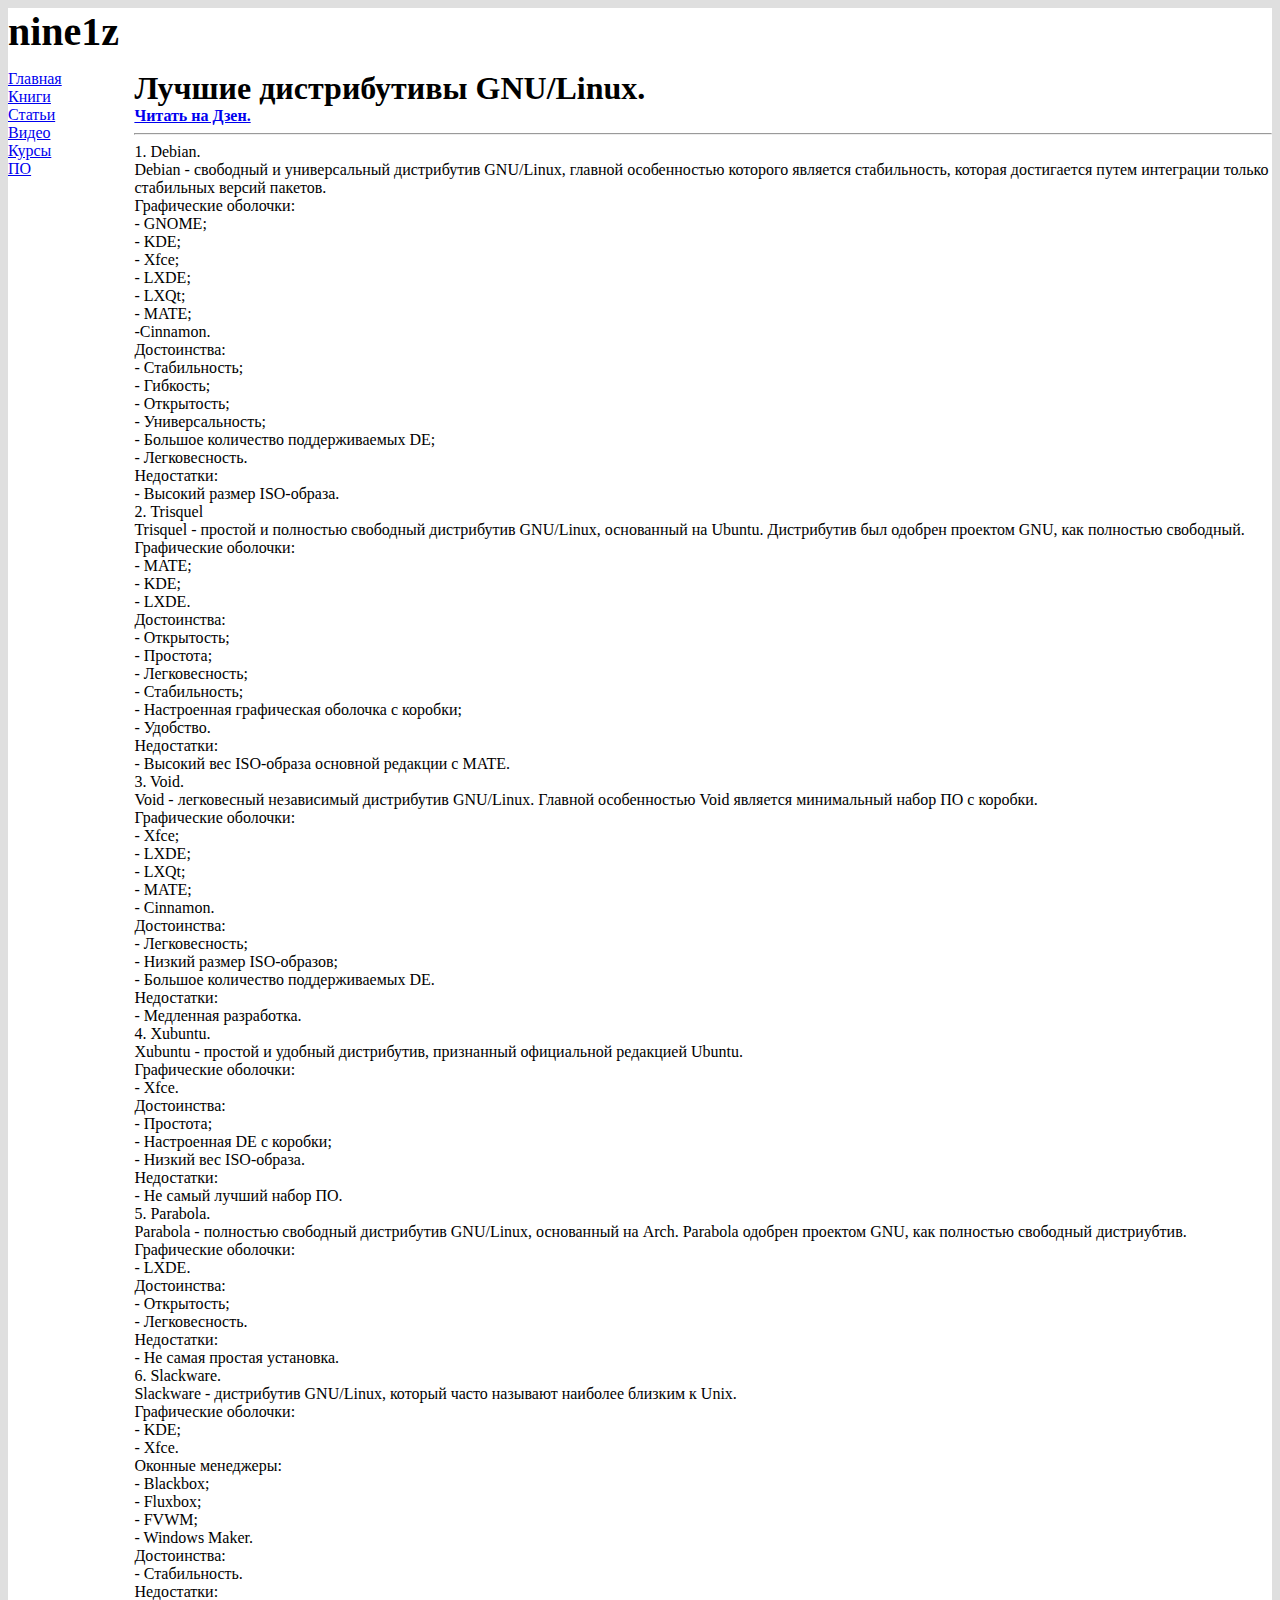
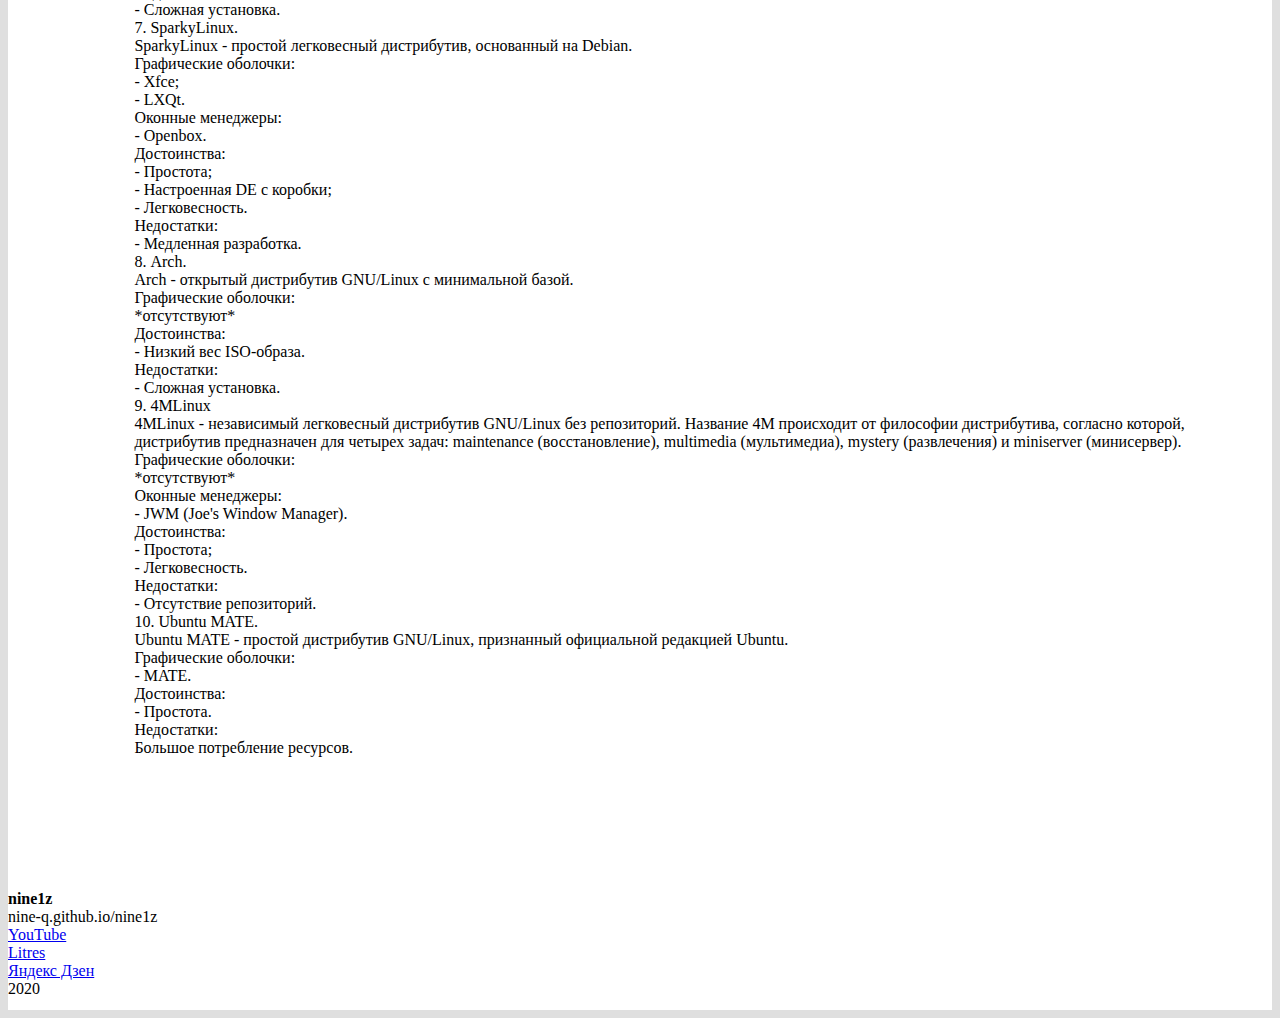
<file: articles/4.html>
<!DOCTYPE html>
<html>
<head>
<title>Лучшие дистрибутивы GNU/Linux - nine1z</title>
<link rel="stylesheet" href="css/style2.css">
<meta charset="UTF-8">
</head>
<body>
    <div class="wrapper">
    <div class="header"><a class="b">nine1z</a></div>
    <div class="row">
	    <div class="tabs"></div>
    <div class="content">
	<a href="../index.html">Главная</a><br>
	<a href="../books/index.html">Книги</a><br>
	<a href="index.html">Статьи</a><br>
	<a href="../videos/index.html">Видео</a><br>
	<a href="../courses/index.html">Курсы</a><br>
	<a href="../soft/index.html">ПО</a>

</div>
    <div class="sidebar1">
	<a class="g">Лучшие дистрибутивы GNU/Linux.</a><br>
<a href="https://zen.yandex.ru/media/id/5f0462b931fc6c1b40c7442b/luchshie-distributivy-gnulinux-20202021-top-10-5fb95170ffe1de7f5c24f632" class="b">Читать на Дзен.</a><hr>
<a>
1. Debian.<br>
Debian - свободный и универсальный дистрибутив GNU/Linux, главной особенностью которого является стабильность, которая достигается путем интеграции только стабильных версий пакетов.<br>
Графические оболочки:<br>
- GNOME;<br>
- KDE;<br>
- Xfce;<br>
- LXDE;<br>
- LXQt;<br>
- MATE;<br>
 -Cinnamon.<br>
Достоинства:<br>
- Стабильность;<br>
- Гибкость;<br>
- Открытость;<br>
- Универсальность;<br>
- Большое количество поддерживаемых DE;<br>
- Легковесность.<br>
Недостатки:<br>
- Высокий размер ISO-образа.<br>
2. Trisquel<br>
Trisquel - простой и полностью свободный дистрибутив GNU/Linux, основанный на Ubuntu. Дистрибутив был одобрен проектом GNU, как полностью свободный.<br>
Графические оболочки:<br>
- MATE;<br>
- KDE;<br>
- LXDE.<br>
Достоинства:<br>
- Открытость;<br>
- Простота;<br>
- Легковесность;<br>
- Стабильность;<br>
- Настроенная графическая оболочка с коробки;<br>
- Удобство.<br>
Недостатки:<br>
- Высокий вес ISO-образа основной редакции с MATE.<br>
3. Void.<br>
Void - легковесный независимый дистрибутив GNU/Linux. Главной особенностью Void является минимальный набор ПО с коробки.<br>
Графические оболочки:<br>
- Xfce;<br>
- LXDE;<br>
- LXQt;<br>
- MATE;<br>
- Cinnamon.<br>
Достоинства:<br>
- Легковесность;<br>
- Низкий размер ISO-образов;<br>
- Большое количество поддерживаемых DE.<br>
Недостатки:<br>
- Медленная разработка.<br>
4. Xubuntu.<br>
Xubuntu - простой и удобный дистрибутив, признанный официальной редакцией Ubuntu.<br>
Графические оболочки:<br>
- Xfce.<br>
Достоинства:<br>
- Простота;<br>
- Настроенная DE с коробки;<br>
- Низкий вес ISO-образа.<br>
Недостатки:<br>
- Не самый лучший набор ПО.<br>
5. Parabola.<br>
Parabola - полностью свободный дистрибутив GNU/Linux, основанный на Arch. Parabola одобрен проектом GNU, как полностью свободный дистриубтив.<br>
Графические оболочки:<br>
- LXDE.<br>
Достоинства:<br>
- Открытость;<br>
- Легковесность.<br>
Недостатки:<br>
- Не самая простая установка.<br>
6. Slackware.<br>
Slackware - дистрибутив GNU/Linux, который часто называют наиболее близким к Unix.<br>
Графические оболочки:<br>
- KDE;<br>
- Xfce.<br>
Оконные менеджеры:<br>
- Blackbox;<br>
- Fluxbox;<br>
- FVWM;<br>
- Windows Maker.<br>
Достоинства:<br>
- Стабильность.<br>
Недостатки:<br>
- Сложная установка.<br>
7. SparkyLinux.<br>
SparkyLinux - простой легковесный дистрибутив, основанный на Debian.<br>
Графические оболочки:<br>
- Xfce;<br>
- LXQt.<br>
Оконные менеджеры:<br>
- Openbox.<br>
Достоинства:<br>
- Простота;<br>
- Настроенная DE с коробки;<br>
- Легковесность.<br>
Недостатки:<br>
- Медленная разработка.<br>
8. Arch.<br>
Arch - открытый дистрибутив GNU/Linux с минимальной базой.<br>
Графические оболочки:<br>
*отсутствуют*<br>
Достоинства:<br>
- Низкий вес ISO-образа.<br>
Недостатки:<br>
- Сложная установка.<br>
9. 4MLinux<br>
4MLinux - независимый легковесный дистрибутив GNU/Linux без репозиторий. Название 4M происходит от философии дистрибутива, согласно которой, дистрибутив предназначен для четырех задач: maintenance (восстановление), multimedia (мультимедиа), mystery (развлечения) и miniserver (минисервер).<br>
Графические оболочки:<br>
*отсутствуют*<br>
Оконные менеджеры:<br>
- JWM (Joe's Window Manager).<br>
Достоинства:<br>
- Простота;<br>
- Легковесность.<br>
Недостатки:<br>
- Отсутствие репозиторий. <br>
10. Ubuntu MATE.<br>
Ubuntu MATE - простой дистрибутив GNU/Linux, признанный официальной редакцией Ubuntu.<br>
Графические оболочки:<br>
- MATE.<br>
Достоинства:<br>
- Простота.<br>
Недостатки:<br>
Большое потребление ресурсов.<br>


</a>

</div>
    

    </div>
    <div class="footer"><a class="b">nine1z</a><br>nine-q.github.io/nine1z<br><a href="https://www.youtube.com/channel/UCeoyiitPKGWoLCxTwWciYBA?view_as=subscriber ">YouTube</a><br><a href="https://www.litres.ru/yan-damenckiy/">Litres</a><br><a href="https://zen.yandex.ru/id/5f0462b931fc6c1b40c7442b">Яндекс Дзен</a><br>2020</div>
    
    </div>
</body>
</html>
</file>
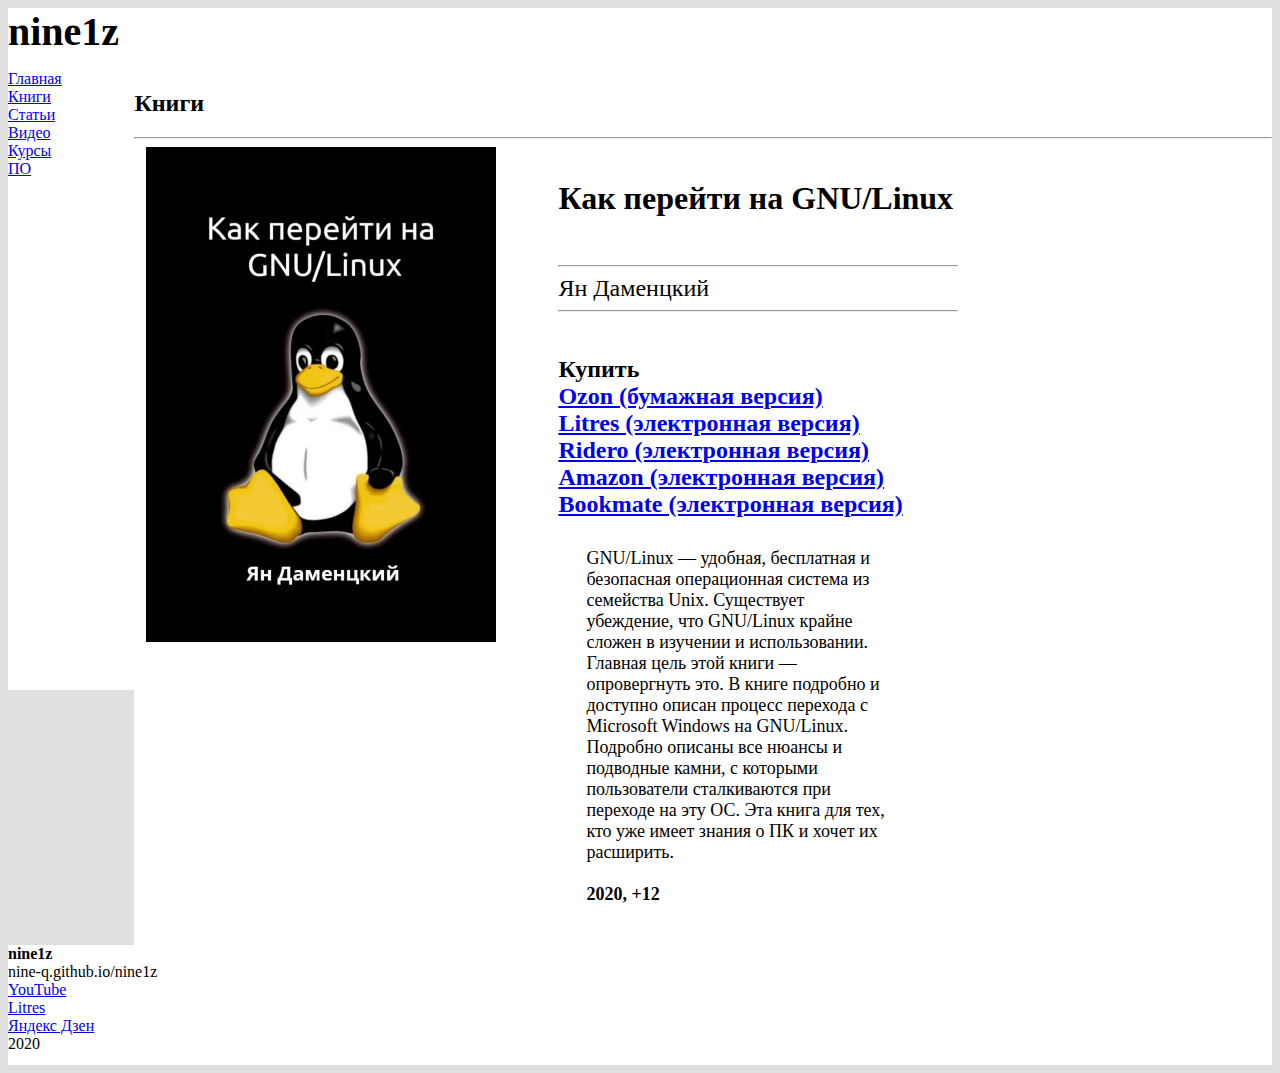
<file: books/1.html>
<!DOCTYPE html>
<html>
<head>
<title>Как перейти на GNU/Linux - nine1z</title>
<link rel="stylesheet" href="css/style.css">
<meta charset="UTF-8">
</head>
<body>
    <div class="wrapper">
    <div class="header"><a class="b">nine1z</a></div>
    <div class="row">
	    <div class="tabs"></div>
    <div class="content">
	<a href="../index.html">Главная</a><br>
	<a href="index.html">Книги</a><br>
	<a href="../articles/index.html">Статьи</a><br>
	<a href="../videos/index.html">Видео</a><br>
	<a href="../courses/index.html">Курсы</a><br>
	<a href="../soft/index.html">ПО</a>


</div>
    <div class="sidebar1">
    <h2>Книги</h2>
<hr>
	<div class="books"><img src="3.webp"></div>
	<div class="books1"><h1>Как перейти на GNU/Linux</h1><br><hr>
	<a class="q">Ян Даменцкий</a><hr><br><br>
	<a class="q b">Купить</a><br>
	<a class="q b" href="https://www.ozon.ru/product/kak-pereyti-na-gnu-linux-210864929/">Ozon (бумажная версия)</a><br>
	<a class="q b" href="https://www.litres.ru/yan-damenckiy/kak-pereyti-na-gnu-linux/">Litres (электронная версия)</a><br>
	<a class="q b" href="https://ridero.ru/books/kak_pereiti_na_gnu_linux/">Ridero (электронная версия)</a><br>
	<a class="q b" href="https://www.amazon.com/%D0%9A%D0%B0%D0%BA-%D0%BF%D0%B5%D1%80%D0%B5%D0%B9%D1%82%D0%B8-%D0%BD%D0%B0-GNU-Linux-Russian-ebook/dp/B08P4WPWQ8/ref=sr_1_2?dchild=1&keywords=%D1%8F%D0%BD+%D0%B4%D0%B0%D0%BC%D0%B5%D0%BD%D1%86%D0%BA%D0%B8%D0%B9&qid=1607729575&sr=8-2">Amazon (электронная версия)</a><br>
	<a class="q b" href="https://ru.bookmate.com/books/K7NPZM1J">Bookmate (электронная версия)</a><br>
	</div>
	<div class="qwe">
<a>GNU/Linux — удобная, бесплатная и безопасная операционная система из семейства Unix. Существует убеждение, что GNU/Linux крайне сложен в изучении и использовании. Главная цель этой книги — опровергнуть это. В книге подробно и доступно описан процесс перехода с Microsoft Windows на GNU/Linux. Подробно описаны все нюансы и подводные камни, с которыми пользователи сталкиваются при переходе на эту ОС. Эта книга для тех, кто уже имеет знания о ПК и хочет их расширить.</a><br><br><a class="b">2020, +12</a>
</div>
</div>
</div>
    <div class="footer"><a class="b">nine1z</a><br>nine-q.github.io/nine1z<br><a href="https://www.youtube.com/channel/UCeoyiitPKGWoLCxTwWciYBA?view_as=subscriber ">YouTube</a><br><a href="https://www.litres.ru/yan-damenckiy/">Litres</a><br><a href="https://zen.yandex.ru/id/5f0462b931fc6c1b40c7442b">Яндекс Дзен</a><br>2020</div>

    </div>
</body>
</html>
</file>
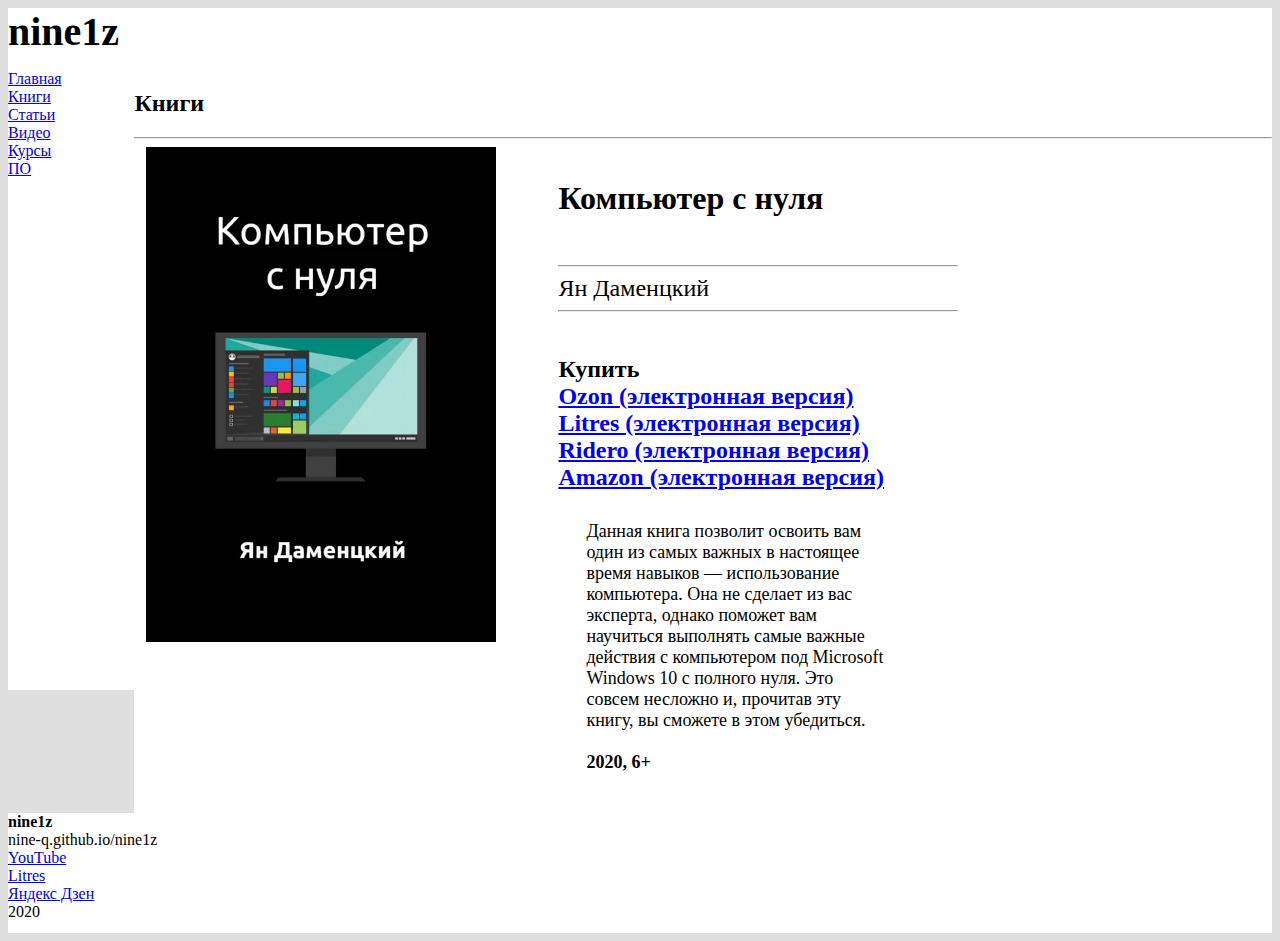
<file: books/2.html>
<!DOCTYPE html>
<html>
<head>
<title>Компьютер с нуля - nine1z</title>
<link rel="stylesheet" href="css/style.css">
<meta charset="UTF-8">
</head>
<body>
    <div class="wrapper">
    <div class="header"><a class="b">nine1z</a></div>
    <div class="row">
	    <div class="tabs"></div>
    <div class="content">
	<a href="../index.html">Главная</a><br>
	<a href="index.html">Книги</a><br>
	<a href="../articles/index.html">Статьи</a><br>
	<a href="../videos/index.html">Видео</a><br>
	<a href="../courses/index.html">Курсы</a><br>
	<a href="../soft/index.html">ПО</a>

</div>
    <div class="sidebar1">
    <h2>Книги</h2>
<hr>
	<div class="books"><img src="4.webp"></div>
	<div class="books1"><h1>Компьютер с нуля</h1><br><hr>
	<a class="q">Ян Даменцкий</a><hr><br><br>
	<a class="q b">Купить</a><br>
	<a class="q b" href="https://www.ozon.ru/product/kompyuter-s-nulya-damentskiy-yan-215508662/">Ozon (электронная версия)</a><br>
	<a class="q b" href="https://www.litres.ru/yan-damenckiy/komputer-s-nulya/">Litres (электронная версия)</a><br>
	<a class="q b" href="https://ridero.ru/books/kompyuter_s_nulya/">Ridero (электронная версия)</a><br>
	<a class="q b" href="https://www.amazon.com/%D0%9A%D0%BE%D0%BC%D0%BF%D1%8C%D1%8E%D1%82%D0%B5%D1%80-%D1%81-%D0%BD%D1%83%D0%BB%D1%8F-Russian-%D0%94%D0%B0%D0%BC%D0%B5%D0%BD%D1%86%D0%BA%D0%B8%D0%B9-%D0%AF%D0%BD-ebook/dp/B08Q3QV6C3/ref=sr_1_1?dchild=1&keywords=%D1%8F%D0%BD+%D0%B4%D0%B0%D0%BC%D0%B5%D0%BD%D1%86%D0%BA%D0%B8%D0%B9&qid=1607730656&sr=8-1">Amazon (электронная версия)</a><br>
	</div>
	<div class="qwe">
<a>Данная книга позволит освоить вам один из самых важных в настоящее время навыков — использование компьютера. Она не сделает из вас эксперта, однако поможет вам научиться выполнять самые важные действия с компьютером под Microsoft Windows 10 с полного нуля. Это совсем несложно и, прочитав эту книгу, вы сможете в этом убедиться.</a><br><br><a class="b">2020, 6+</a>
</div>
</div>
</div>
    <div class="footer"><a class="b">nine1z</a><br>nine-q.github.io/nine1z<br><a href="https://www.youtube.com/channel/UCeoyiitPKGWoLCxTwWciYBA?view_as=subscriber ">YouTube</a><br><a href="https://www.litres.ru/yan-damenckiy/">Litres</a><br><a href="https://zen.yandex.ru/id/5f0462b931fc6c1b40c7442b">Яндекс Дзен</a><br>2020</div>

    </div>
</body>
</html>
</file>
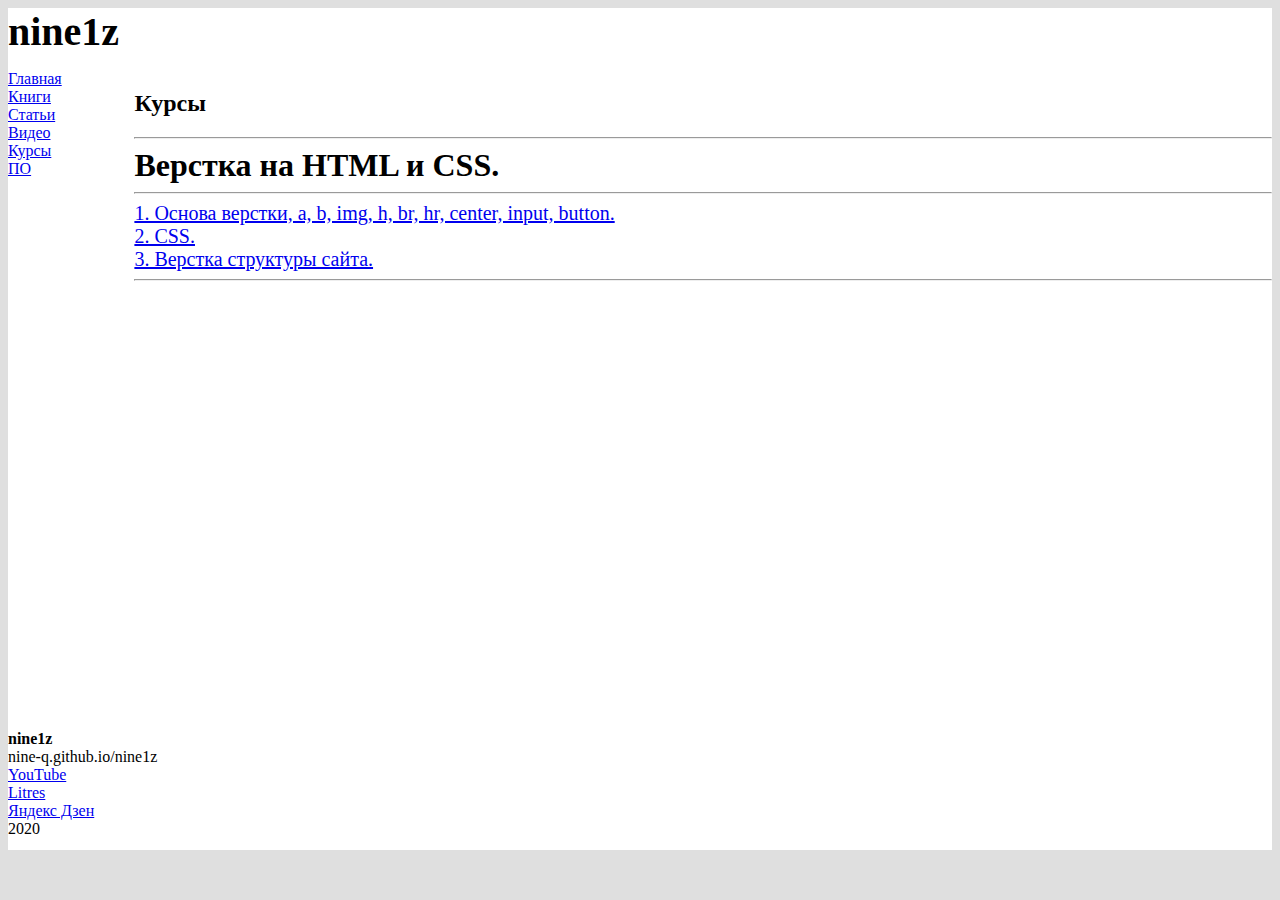
<file: courses/c1.html>
<!DOCTYPE html>
<html>
<head>
<title>Верстка на HTML и CSS - nine1z</title>
<link rel="stylesheet" href="css/style.css">
<meta charset="UTF-8">
</head>
<body>
    <div class="wrapper">
    <div class="header"><a class="b">nine1z</a></div>
    <div class="row">
	    <div class="tabs"></div>
    <div class="content">
	<a href="../index.html">Главная</a><br>
	<a href="../books/index.html">Книги</a><br>
	<a href="../articles/index.html">Статьи</a><br>
	<a href="../videos/index.html">Видео</a><br>
	<a href="index.html">Курсы</a><br>
	<a href="../soft/index.html">ПО</a>

</div>
    <div class="sidebar1">
	<h2>Курсы</h2><hr>
	<a class="g">Верстка на HTML и CSS.</a><br><hr>
	<a class="big" href="c1v1.html">1. Основа верстки, a, b, img, h, br, hr, center, input, button.</a><br>
	<a class="big" href="c1v2.html">2. CSS.</a><br>
	<a class="big" href="c1v3.html">3. Верстка структуры сайта.</a><hr><br>
</div>
    

    </div>
    <div class="footer"><a class="b">nine1z</a><br>nine-q.github.io/nine1z<br><a href="https://www.youtube.com/channel/UCeoyiitPKGWoLCxTwWciYBA?view_as=subscriber ">YouTube</a><br><a href="https://www.litres.ru/yan-damenckiy/">Litres</a><br><a href="https://zen.yandex.ru/id/5f0462b931fc6c1b40c7442b">Яндекс Дзен</a><br>2020</div>
    
    </div>
</body>
</html>
</file>
<file: css/style.css>
* {
box-sizing: border-box;
}

body {
    color: black;
    background-color: #dfdfdf;
}

.row:before,
.row:after {
  content: ".";    
  display: block;    
  height: 0;    
  overflow: hidden;        

}
.row:after { clear: both; }
.row { zoom: 1 ;} /* IE < 8 */

.header {
 height: 42px;
 background: #ffffff;
 font-size: 40px;
}
.tabs {
 height: 20px;
 background: #ffffff;
}

.content {
 background: #ffffff;
  width: 10%;
 min-height: 620px;
   float: left;
}

.sidebar1 {
    width: 90%;
 float: left;
     background: #ffffff;
         min-height: 620px;


}


.footer {
 background: #ffffff;
    height: 120px;


}

.b {
font-weight: bold;
}


.g {
font-weight: bold;
 font-size: 32px;
}
</file>
<file: articles/css/style.css>
* {
box-sizing: border-box;
}

body {
    color: black;
    background-color: #dfdfdf;
}

.row:before,
.row:after {
  content: ".";    
  display: block;    
  height: 0;    
  overflow: hidden;        

}
.row:after { clear: both; }
.row { zoom: 1 ;} /* IE < 8 */

.header {
 height: 42px;
 background: #ffffff;
 font-size: 40px;
}
.tabs {
 height: 20px;
 background: #ffffff;
}

.content {
 background: #ffffff;
  width: 10%;
 min-height: 770px;
   float: left;
}

.sidebar1 {
    width: 90%;
 float: left;
     background: #ffffff;
         min-height: 770px;


}


.footer {
 background: #ffffff;
    height: 120px;


}

.b {
font-weight: bold;
}


.g {
font-weight: bold;
 font-size: 32px;
}
</file>
<file: books/css/style.css>
* {
box-sizing: border-box;
}

body {
    color: black;
    background-color: #dfdfdf;
}

.row:before,
.row:after {
  content: ".";    
  display: block;    
  height: 0;    
  overflow: hidden;        

}
.row:after { clear: both; }
.row { zoom: 1 ;} /* IE < 8 */

.header {
 height: 42px;
 background: #ffffff;
 font-size: 40px;
}
.tabs {
 height: 20px;
 background: #ffffff;
}

.content {
 background: #ffffff;
  width: 10%;
 min-height: 620px;
   float: left;
}

.sidebar1 {
    width: 90%;
 float: left;
     background: #ffffff;
         min-height: 620px;


}


.footer {
 background: #ffffff;
    height: 120px;


}

.b {
font-weight: bold;
}


.g {
font-weight: bold;
 font-size: 32px;
}

.books {
margin-left: 12px;
float: left;
    width: 400px;
}
.bookscat {
margin-left: 12px;
float: left;
    width: 151px;
}

.books1 {
margin-left: 12px;
float: left;
    width: 400px;
margin-top: 12px;
}

.q {
font-size: 24px;
}

.qwe {
margin-top: 30px;
margin-bottom: 40px;
margin-left: 40px;
margin-right: 40px;
    width: 300px;
font-size: 18px;
float: left;

}
</file>
<file: courses/css/style.css>
* {
box-sizing: border-box;
}

body {
    color: black;
    background-color: #dfdfdf;
}

.row:before,
.row:after {
  content: ".";    
  display: block;    
  height: 0;    
  overflow: hidden;        

}
.row:after { clear: both; }
.row { zoom: 1 ;} /* IE < 8 */

.header {
 height: 42px;
 background: #ffffff;
 font-size: 40px;
}
.tabs {
 height: 20px;
 background: #ffffff;
}

.content {
 background: #ffffff;
  width: 10%;
 min-height: 660px;
   float: left;
}

.sidebar1 {
    width: 90%;
 float: left;
     background: #ffffff;
         min-height: 660px;


}


.footer {
 background: #ffffff;
    height: 120px;


}

.b {
font-weight: bold;
}


.g {
font-weight: bold;
 font-size: 32px;
}

.big {
font-size: 20px;
}
</file>
<file: soft/css/style.css>
* {
box-sizing: border-box;
}

body {
    color: black;
    background-color: #dfdfdf;
}

.row:before,
.row:after {
  content: ".";    
  display: block;    
  height: 0;    
  overflow: hidden;        

}
.row:after { clear: both; }
.row { zoom: 1 ;} /* IE < 8 */

.header {
 height: 42px;
 background: #ffffff;
 font-size: 40px;
}
.tabs {
 height: 20px;
 background: #ffffff;
}

.content {
 background: #ffffff;
  width: 10%;
 min-height: 4600px;
   float: left;
}

.sidebar1 {
    width: 90%;
 float: left;
     background: #ffffff;
         min-height: 4600px;


}


.footer {
 background: #ffffff;
    height: 120px;


}

.b {
font-weight: bold;
}


.g {
font-weight: bold;
 font-size: 32px;
}
</file>
<file: videos/css/style.css>
* {
box-sizing: border-box;
}

body {
    color: black;
    background-color: #dfdfdf;
}

.row:before,
.row:after {
  content: ".";    
  display: block;    
  height: 0;    
  overflow: hidden;        

}
.row:after { clear: both; }
.row { zoom: 1 ;} /* IE < 8 */

.header {
 height: 42px;
 background: #ffffff;
 font-size: 40px;
}
.tabs {
 height: 20px;
 background: #ffffff;
}

.content {
 background: #ffffff;
  width: 10%;
 min-height: 620px;
   float: left;
}

.sidebar1 {
    width: 90%;
 float: left;
     background: #ffffff;
         min-height: 620px;


}


.footer {
 background: #ffffff;
    height: 120px;


}

.b {
font-weight: bold;
}


.g {
font-weight: bold;
 font-size: 32px;
}
</file>
<file: articles/css/style2.css>
* {
box-sizing: border-box;
}

body {
    color: black;
    background-color: #dfdfdf;
}

.row:before,
.row:after {
  content: ".";    
  display: block;    
  height: 0;    
  overflow: hidden;        

}
.row:after { clear: both; }
.row { zoom: 1 ;} /* IE < 8 */

.header {
 height: 42px;
 background: #ffffff;
 font-size: 40px;
}
.tabs {
 height: 20px;
 background: #ffffff;
}

.content {
 background: #ffffff;
  width: 10%;
 min-height: 2420px;
   float: left;
}

.sidebar1 {
    width: 90%;
 float: left;
     background: #ffffff;
         min-height: 2420px;


}


.footer {
 background: #ffffff;
    height: 120px;


}

.b {
font-weight: bold;
}


.g {
font-weight: bold;
 font-size: 32px;
}
</file>
